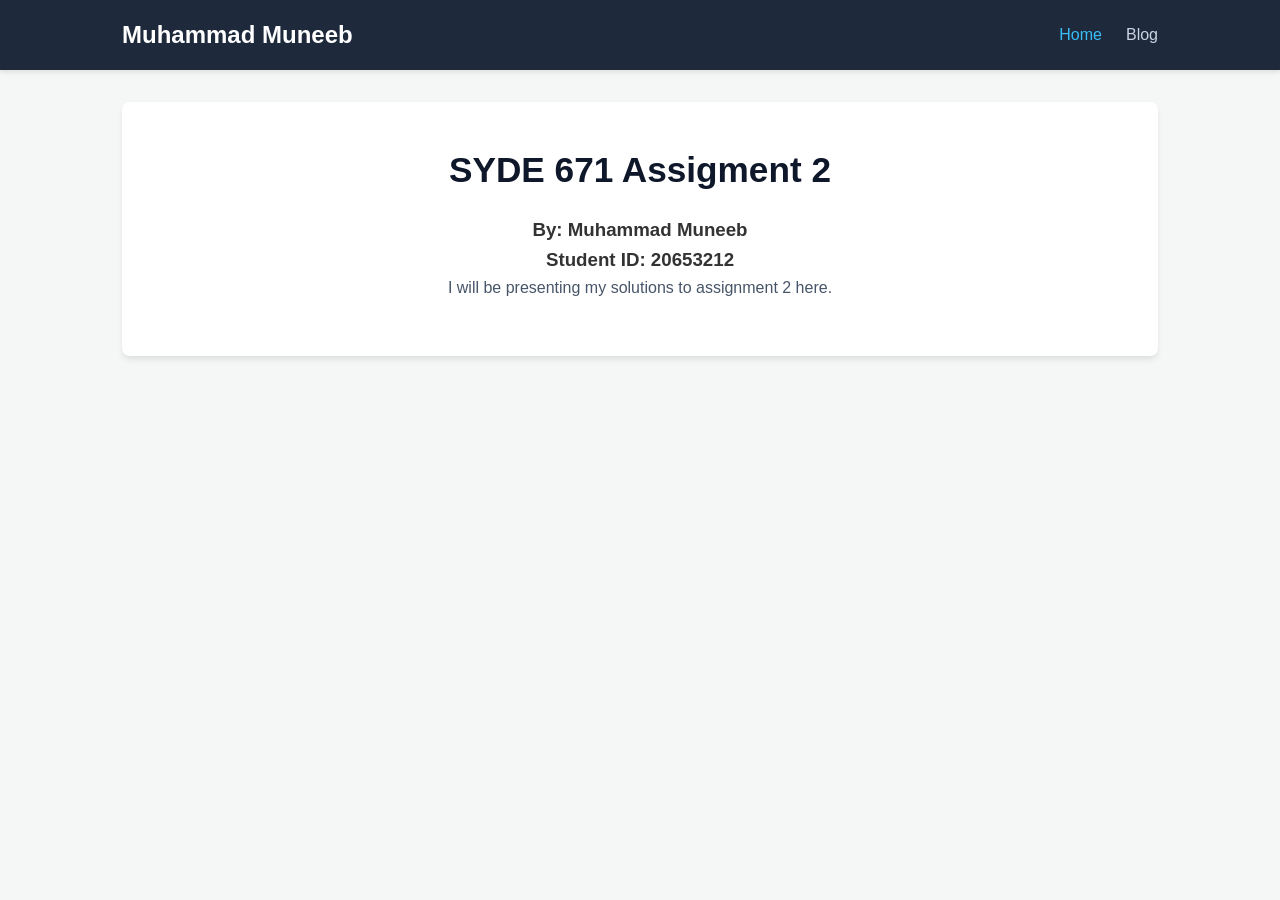
<file: index.html>
<!DOCTYPE html>
<html lang="en">
<head>
    <meta charset="UTF-8">
    <meta name="viewport" content="width=device-width, initial-scale=1.0">
    <title>Home - SYDE ASSIGNMENT 2</title>
    <link rel="stylesheet" href="style.css">
</head>
<body>

    <header>
        <nav>
            <a href="index.html" class="logo">Muhammad Muneeb</a>
            <ul class="nav-links">
                <li><a href="index.html" class="active">Home</a></li>
                <li><a href="Part1.html">Blog</a></li>
               
            </ul>
        </nav>
    </header>

    <main>
        <div class="card">
            <h1>SYDE 671 Assigment 2</h1>
            <h3>By: Muhammad Muneeb</h3>
            <h3>Student ID: 20653212</h3>
            <p>I will be presenting my solutions to assignment 2 here.</p>
            <p></p>
        </div>
    </main>
</body>
</html>
</file>
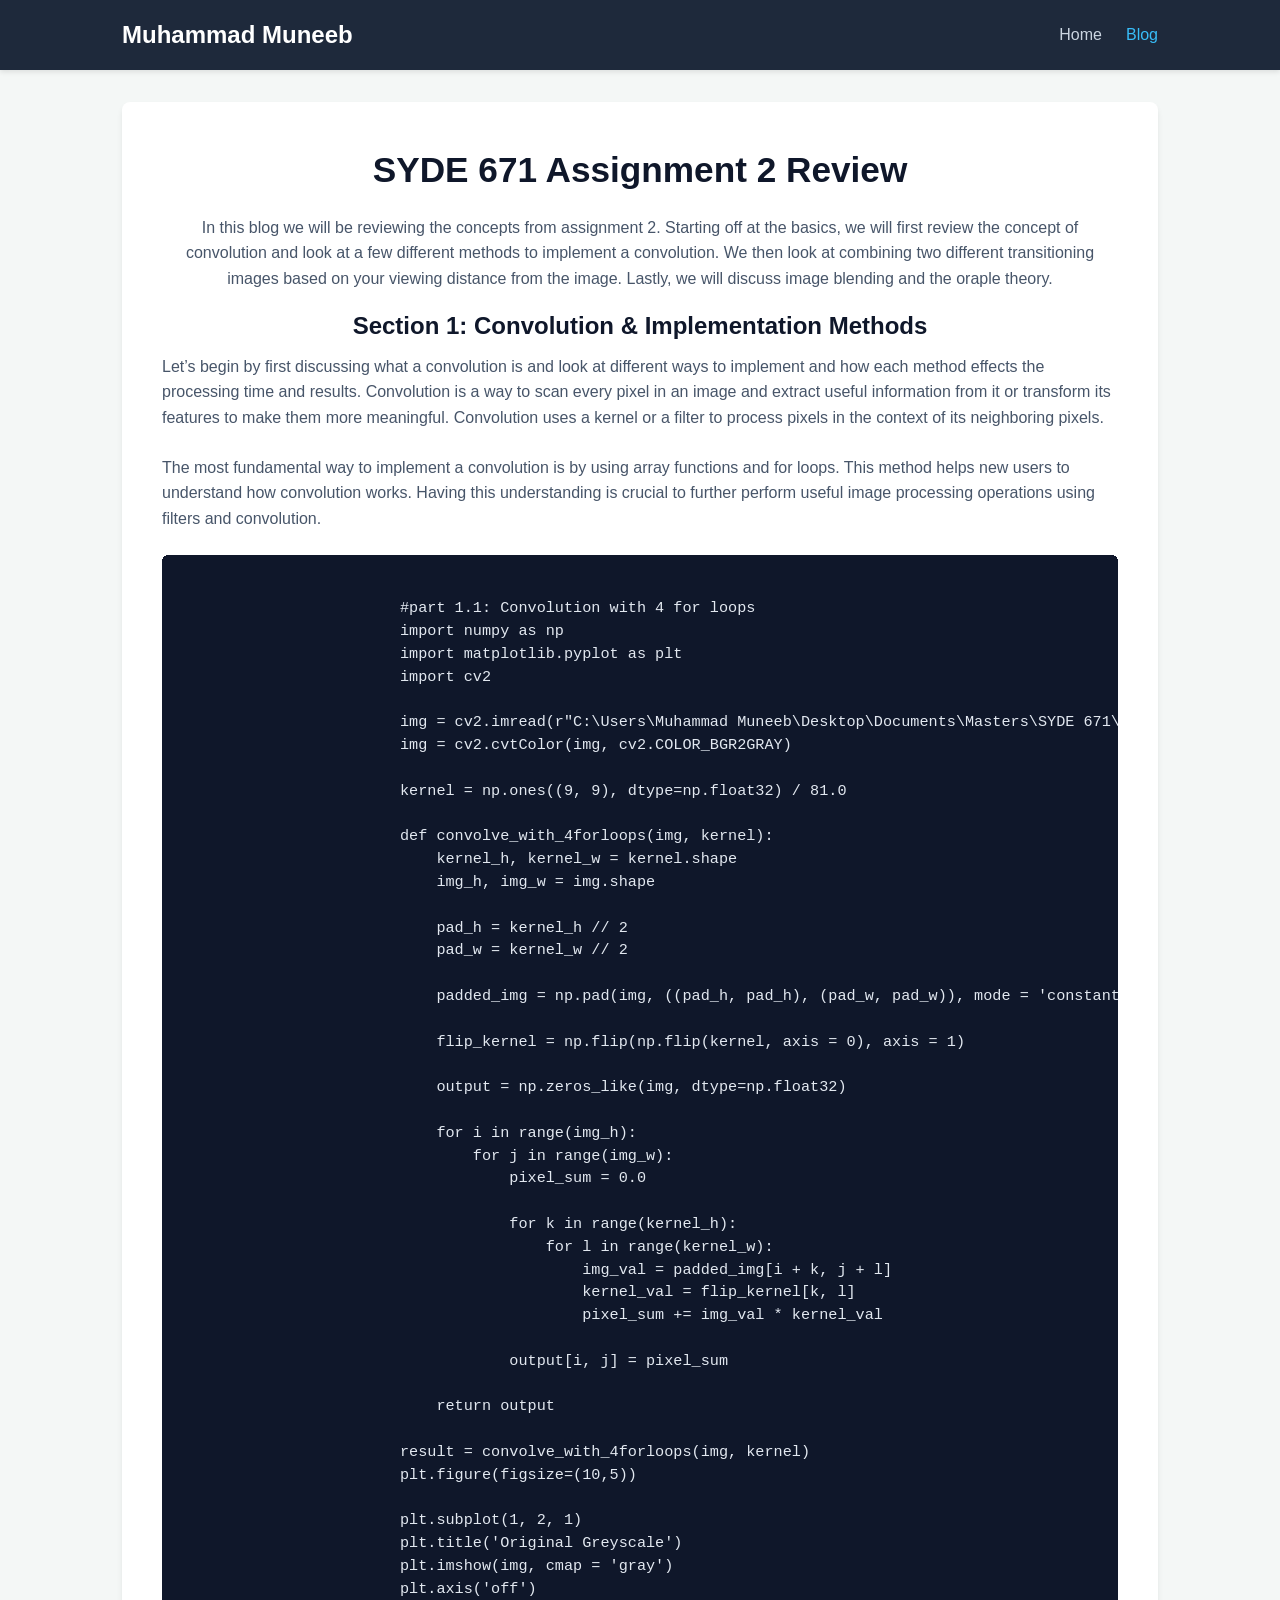
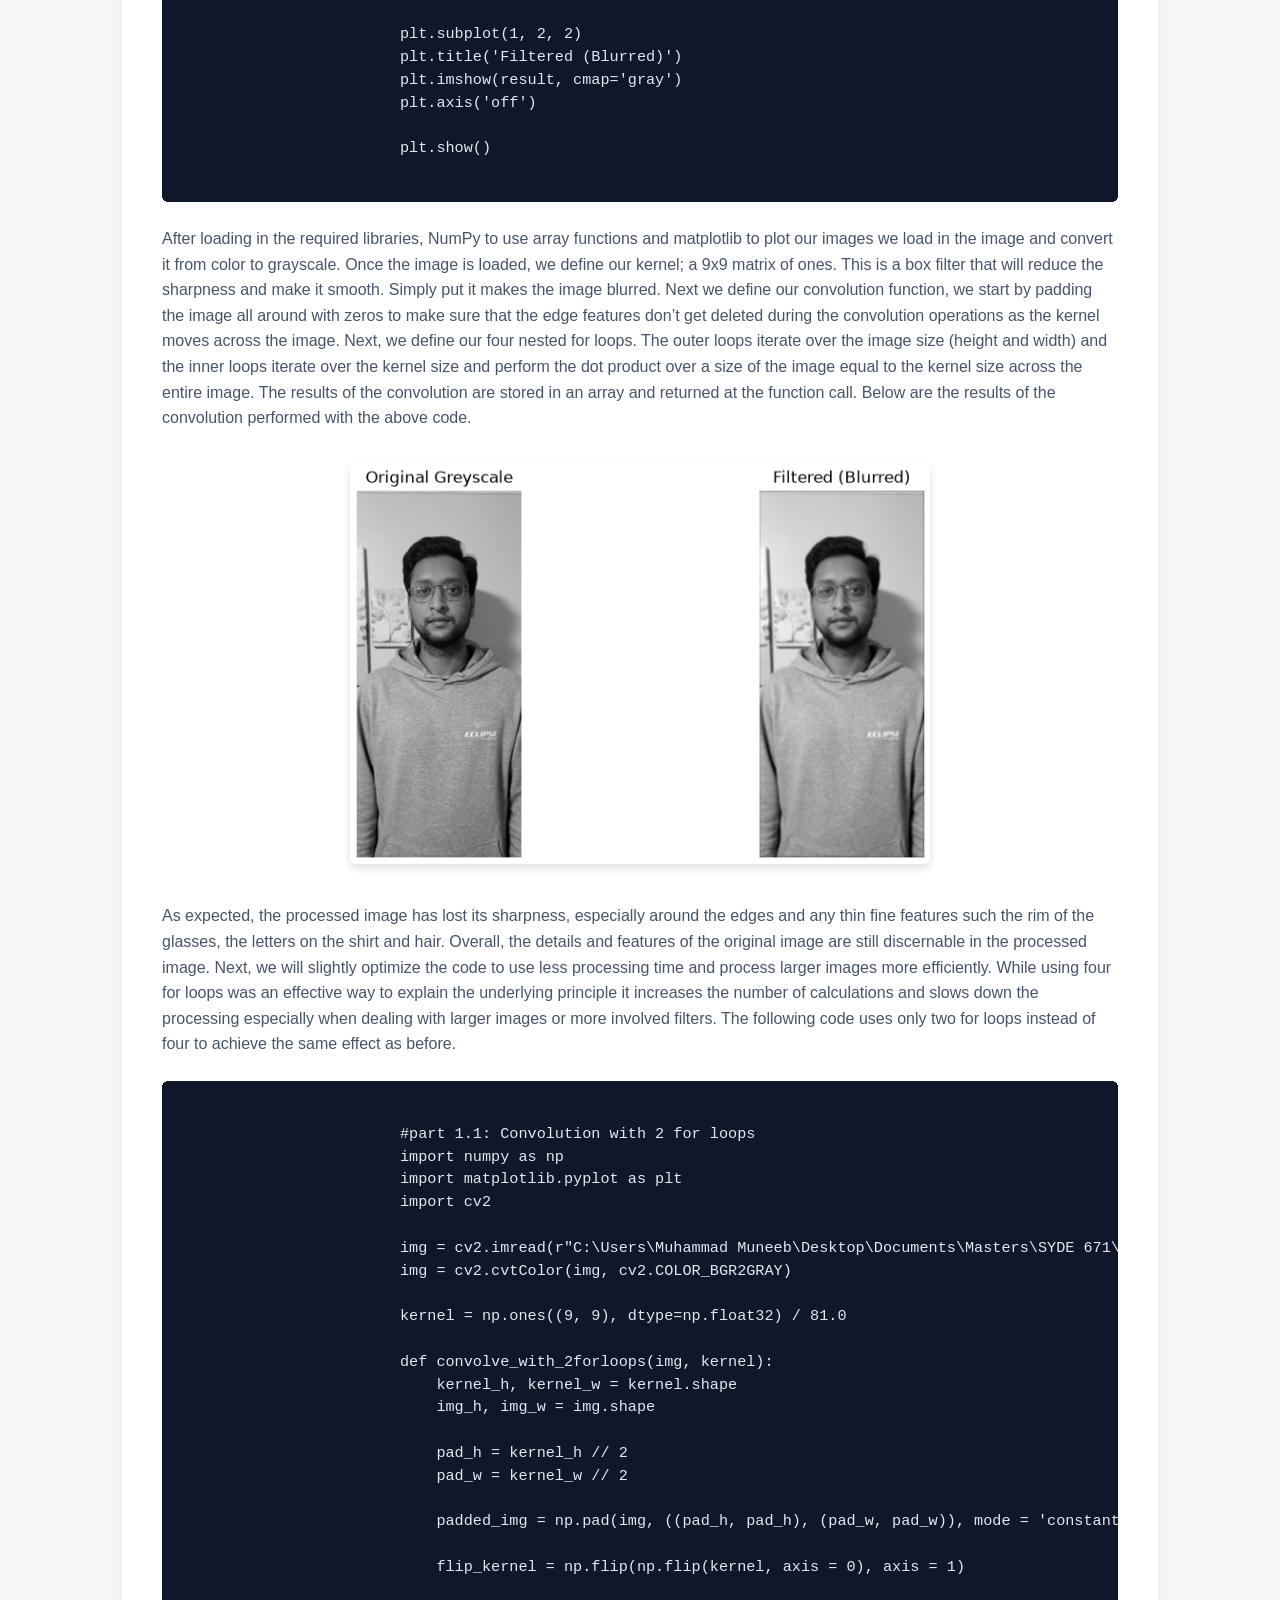
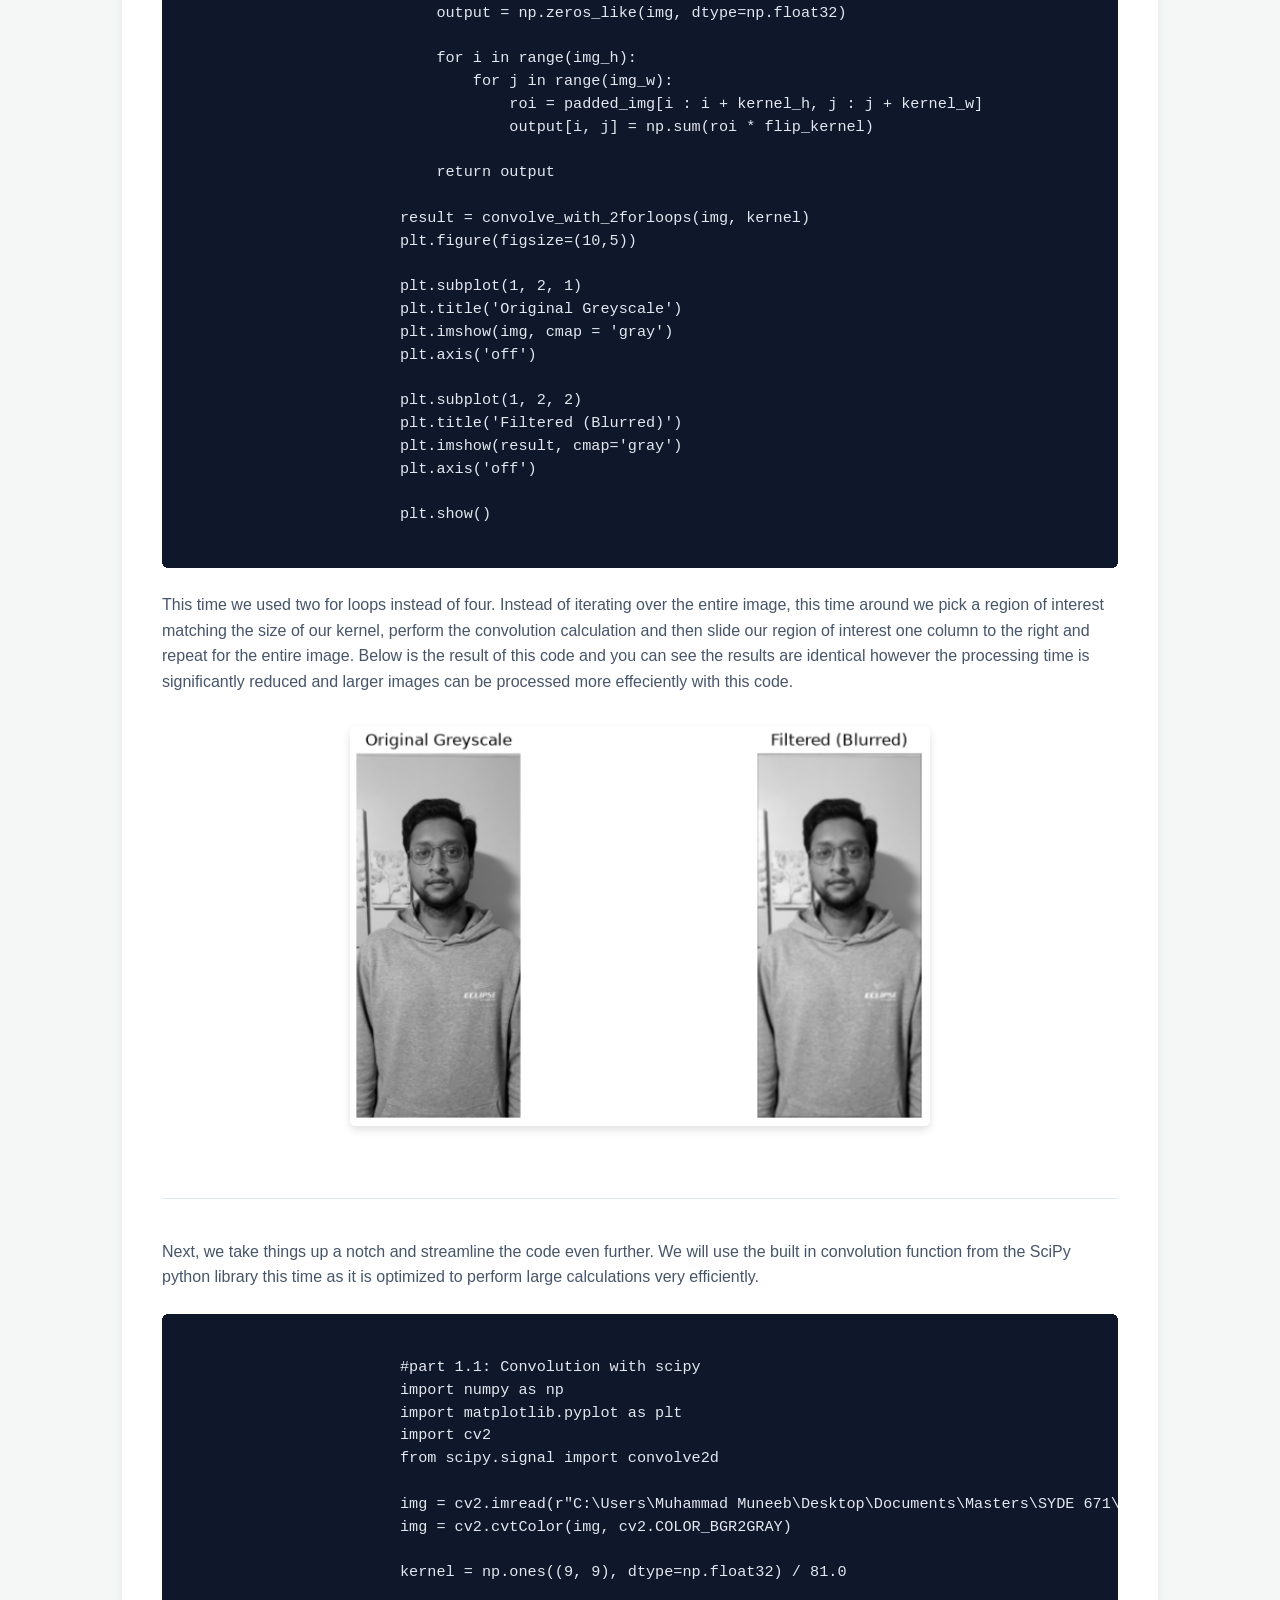
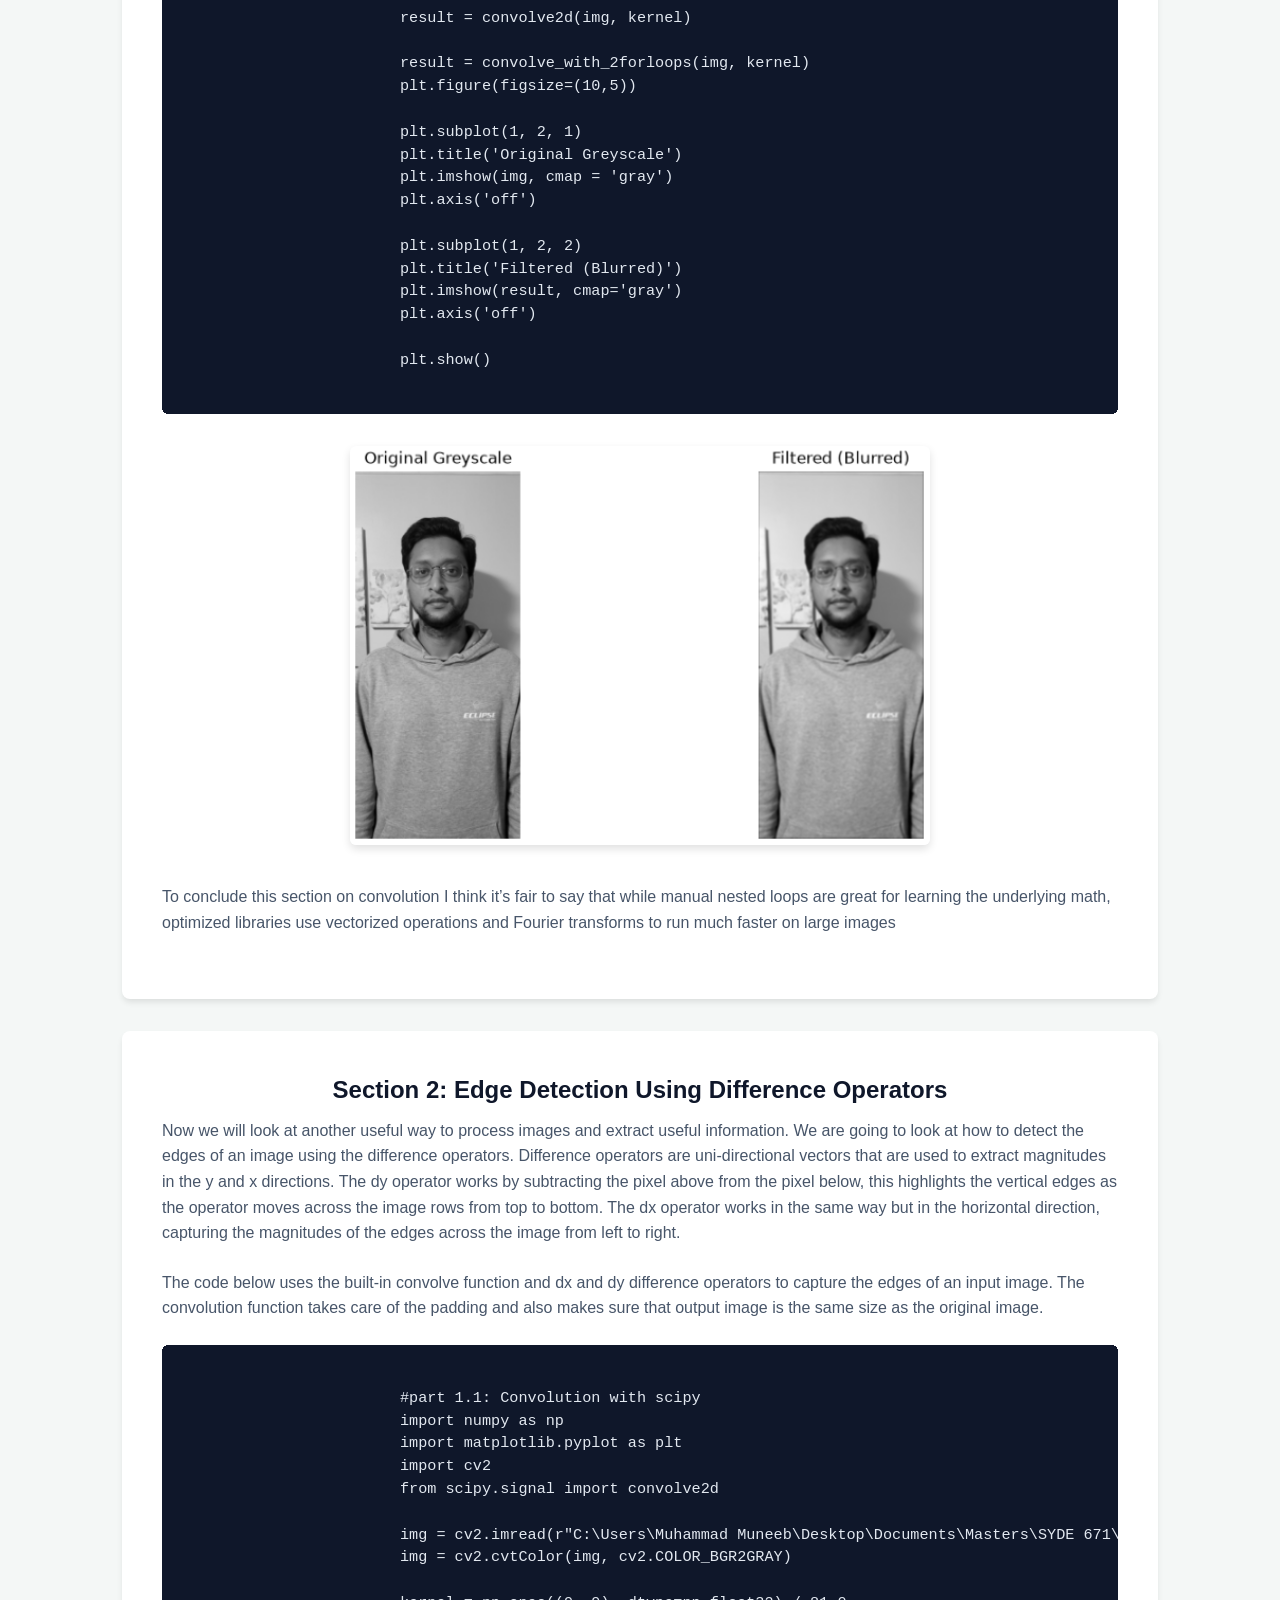
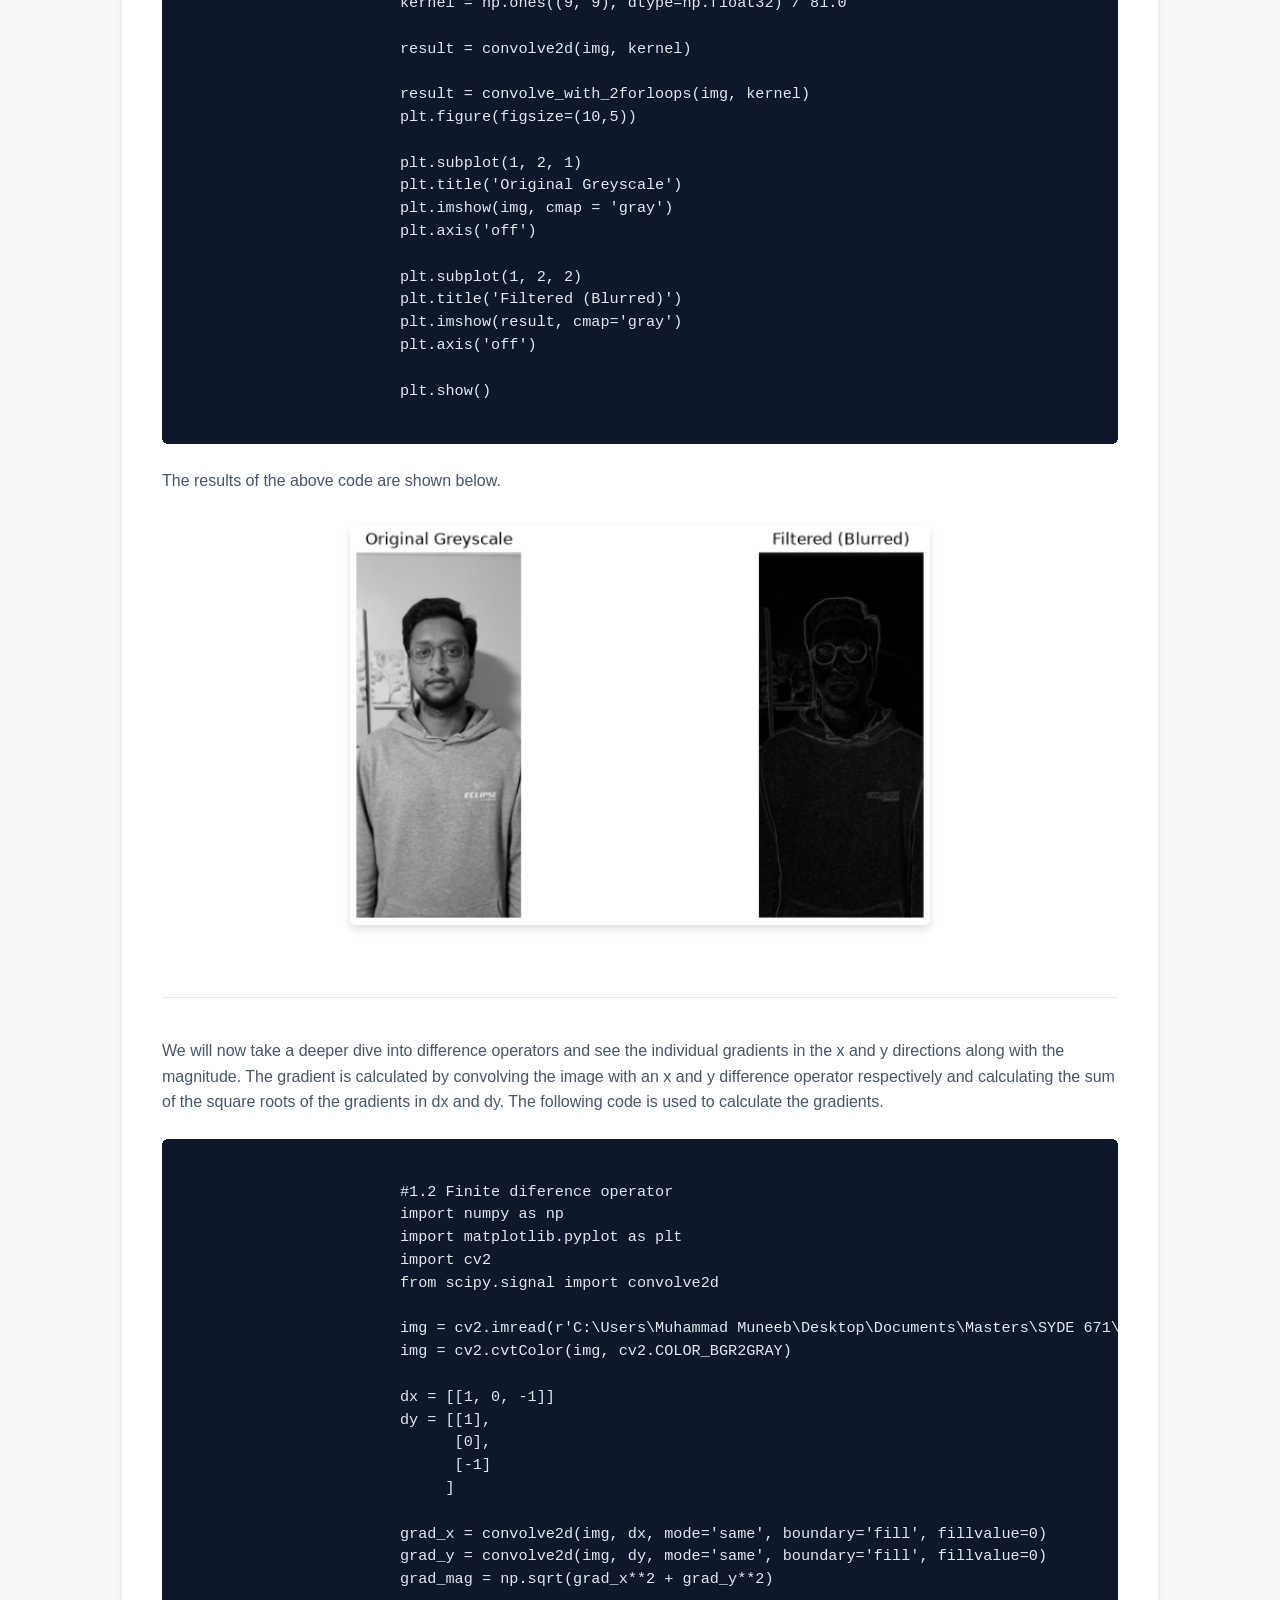
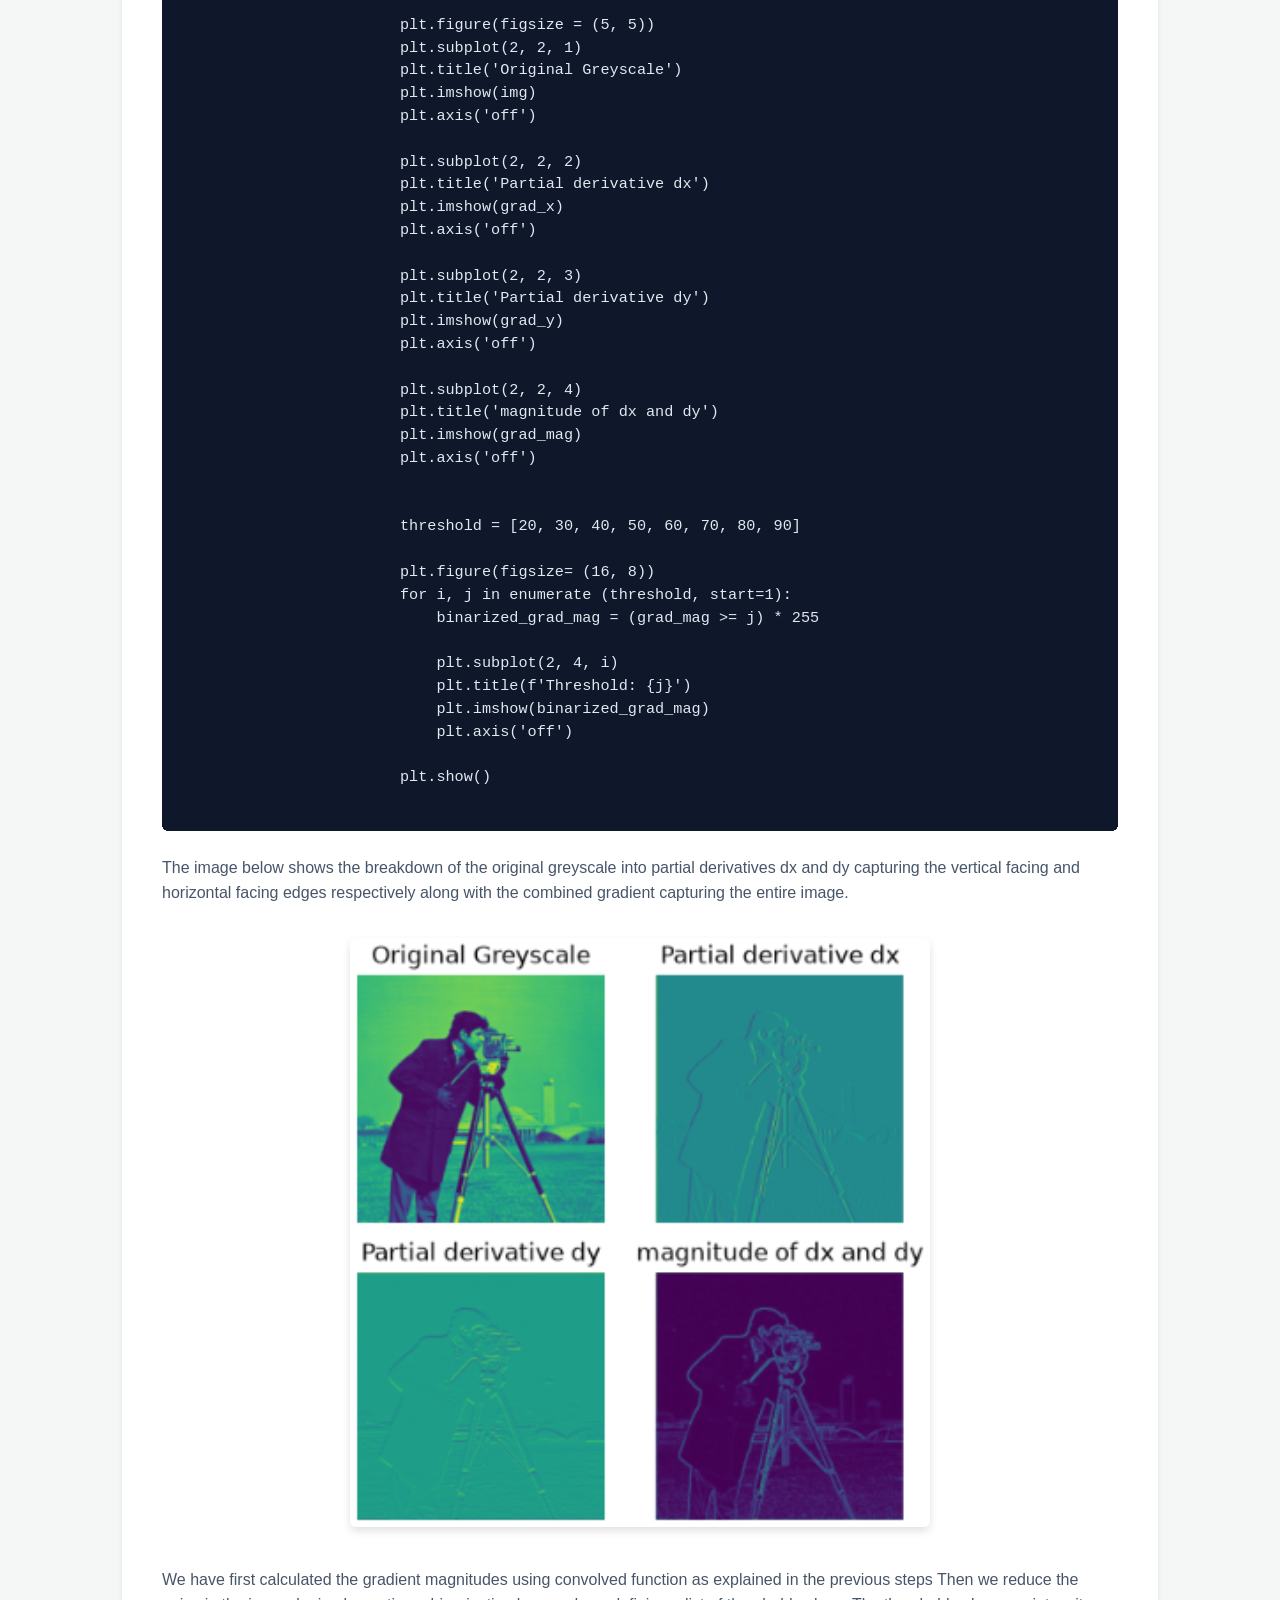
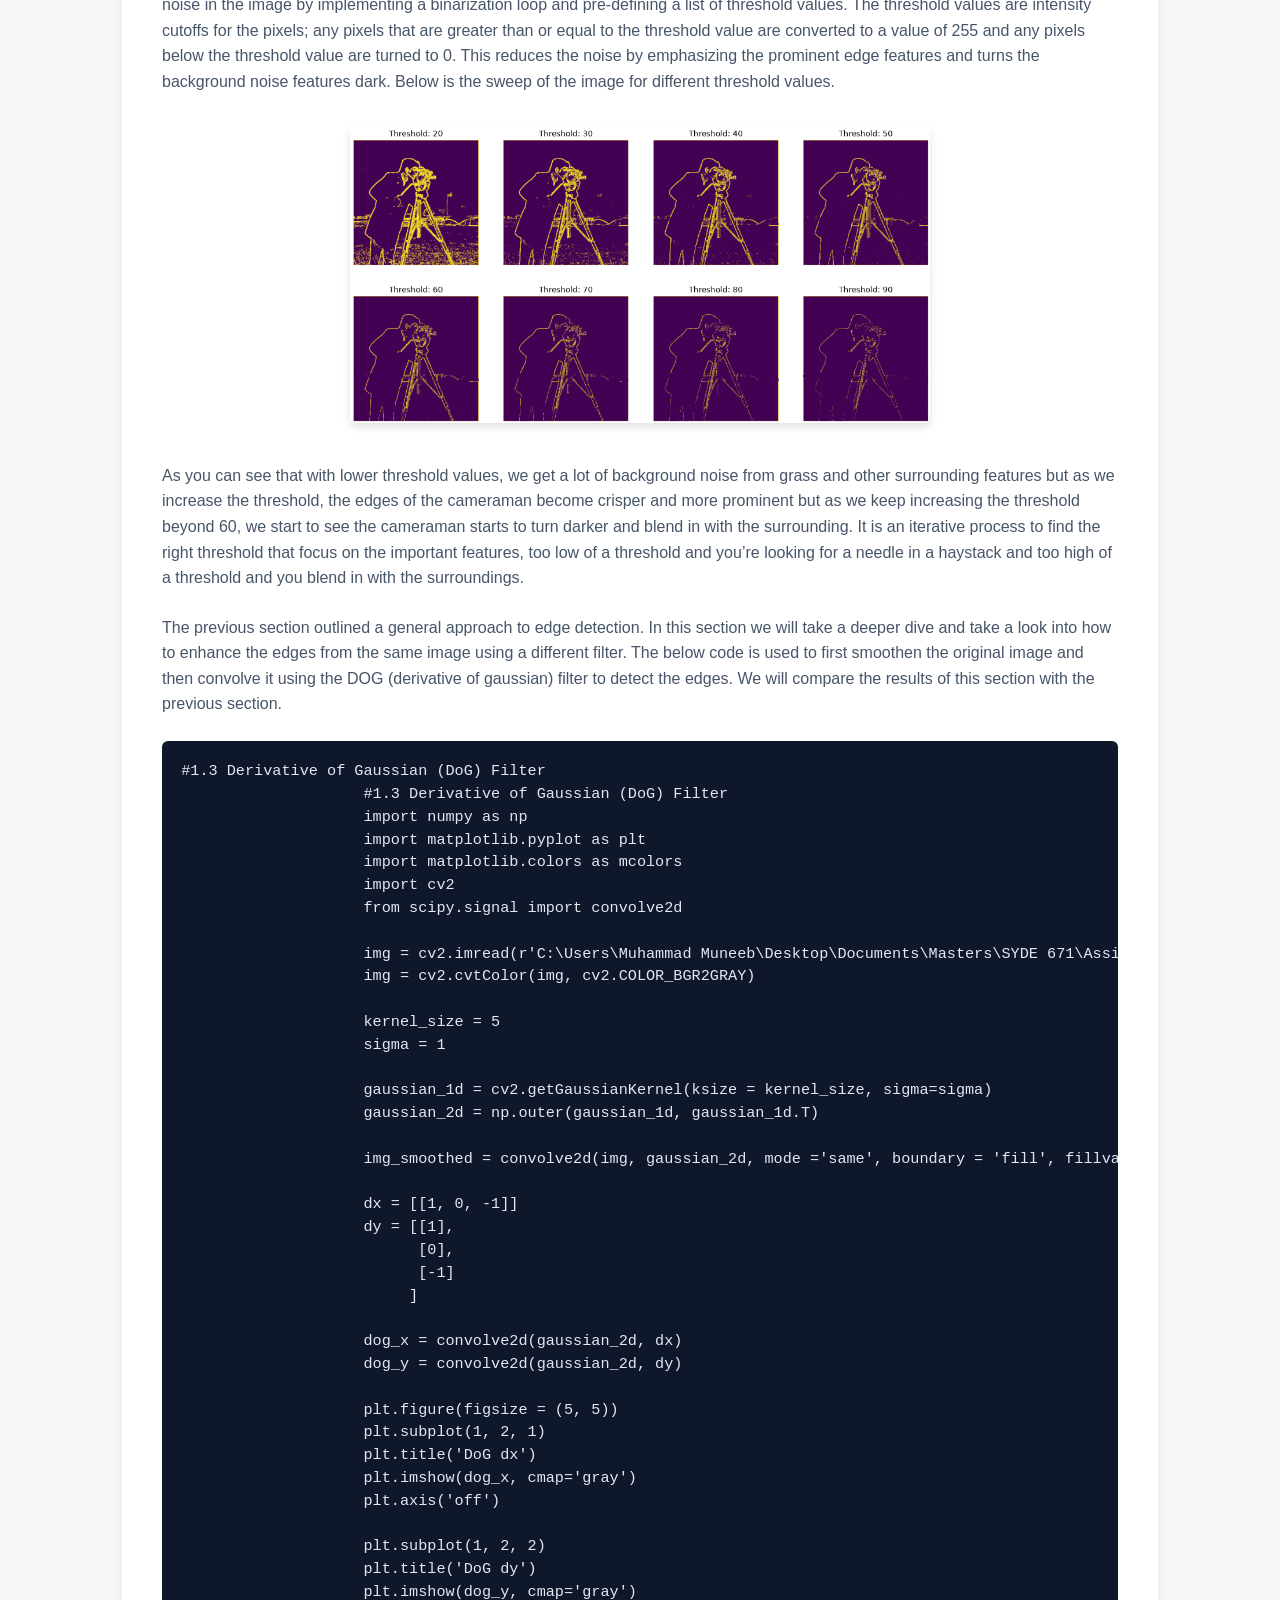
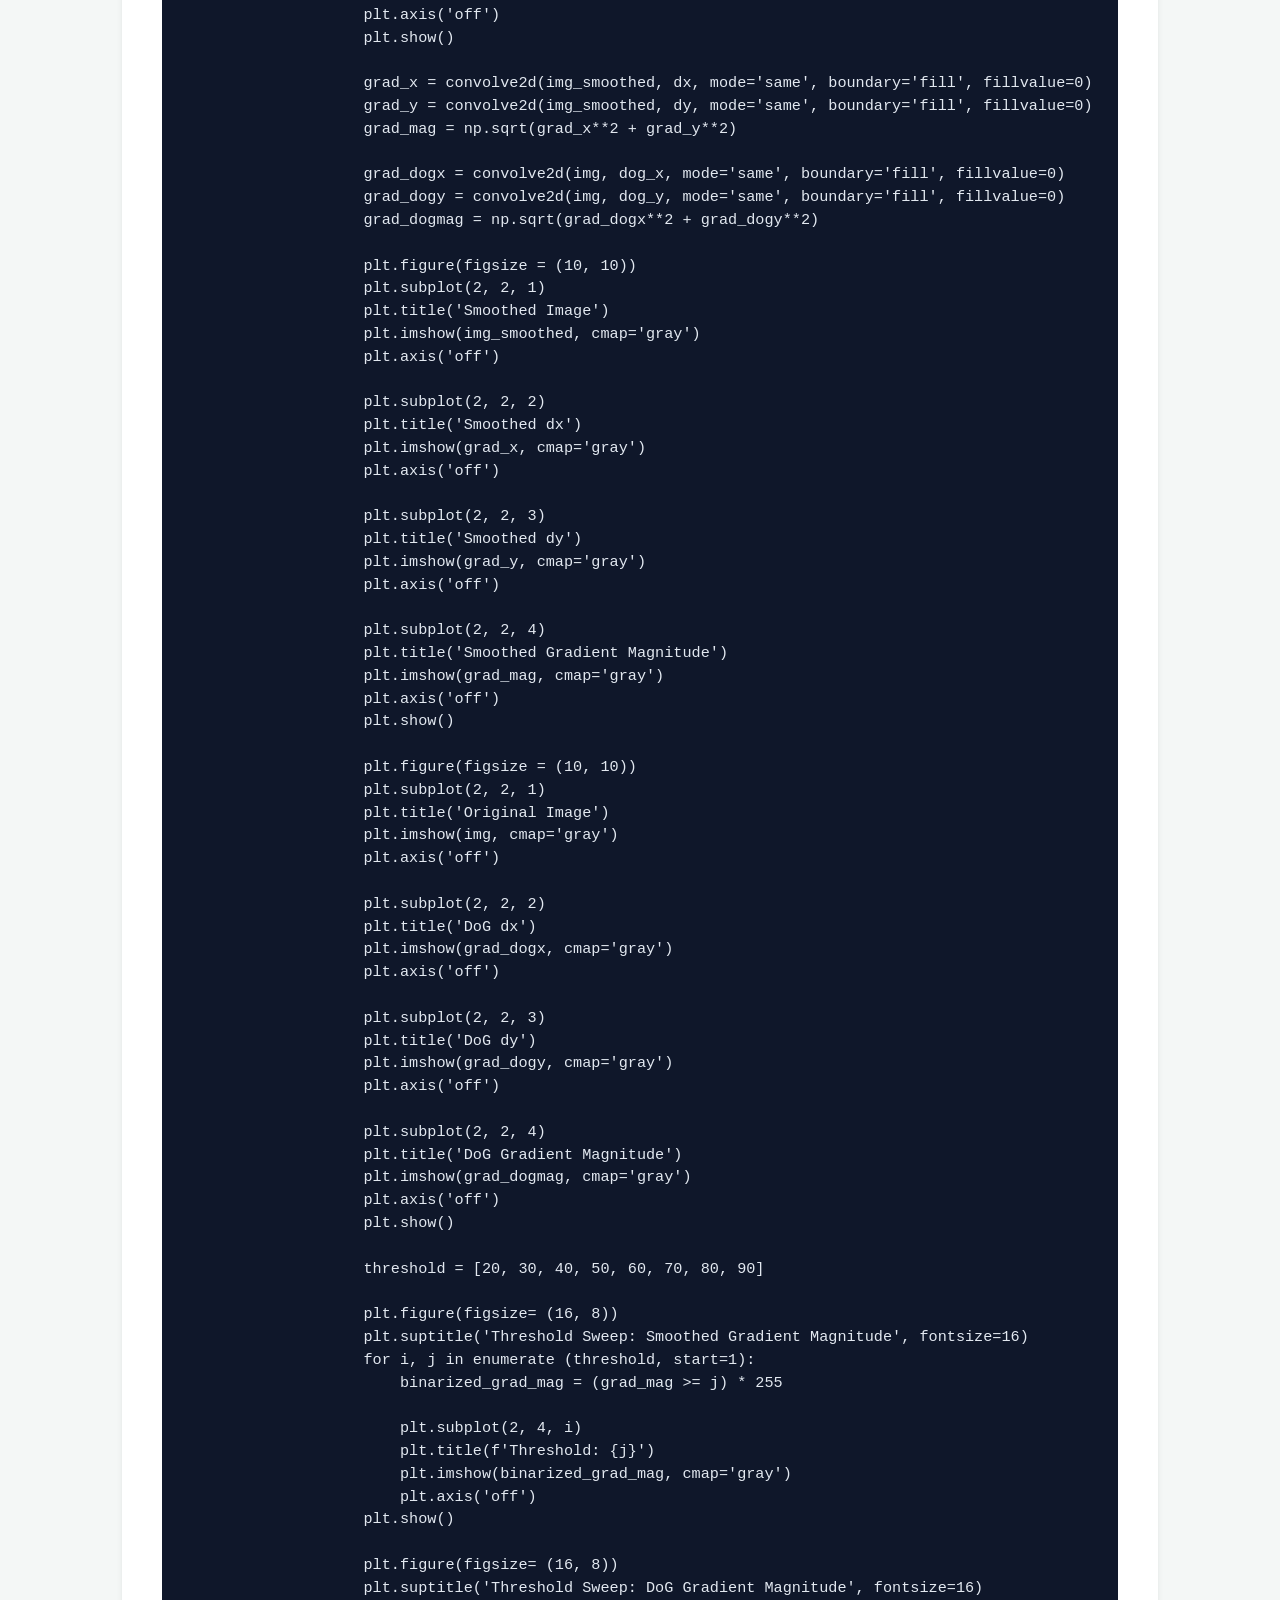
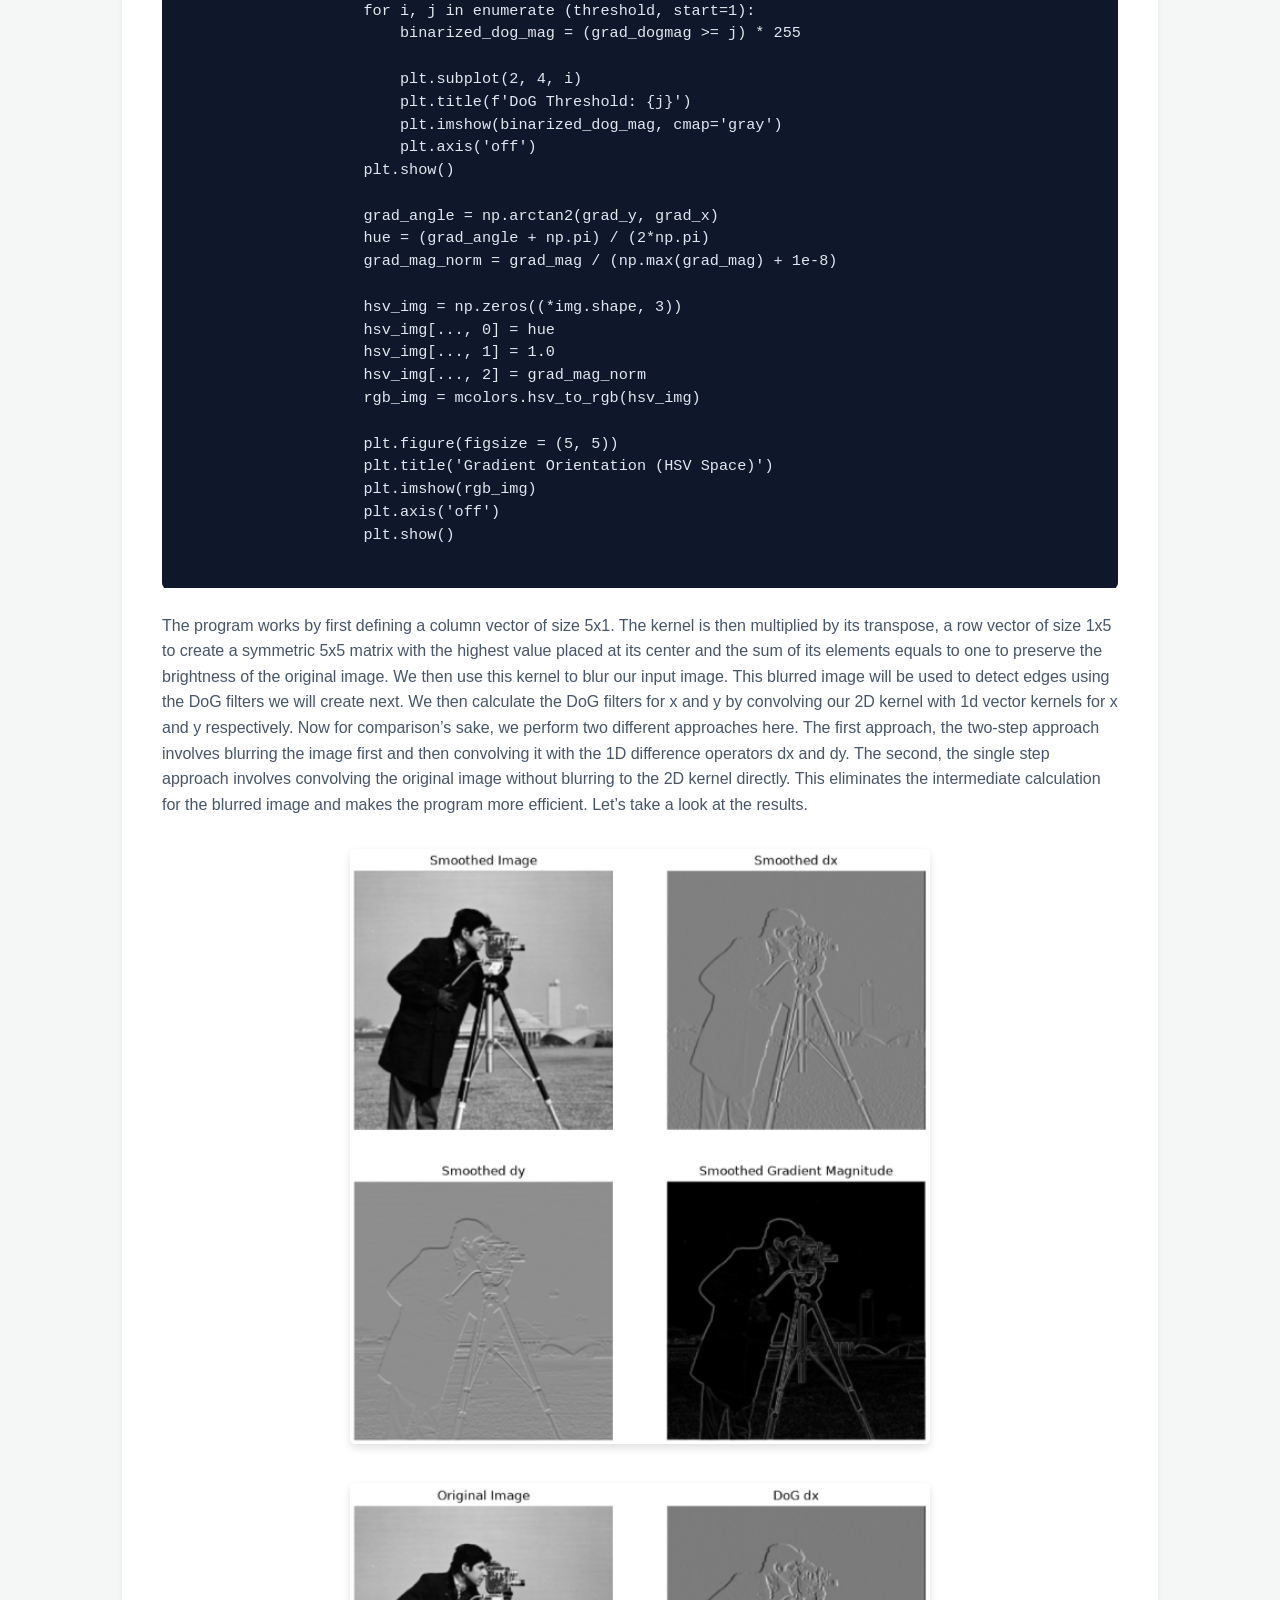
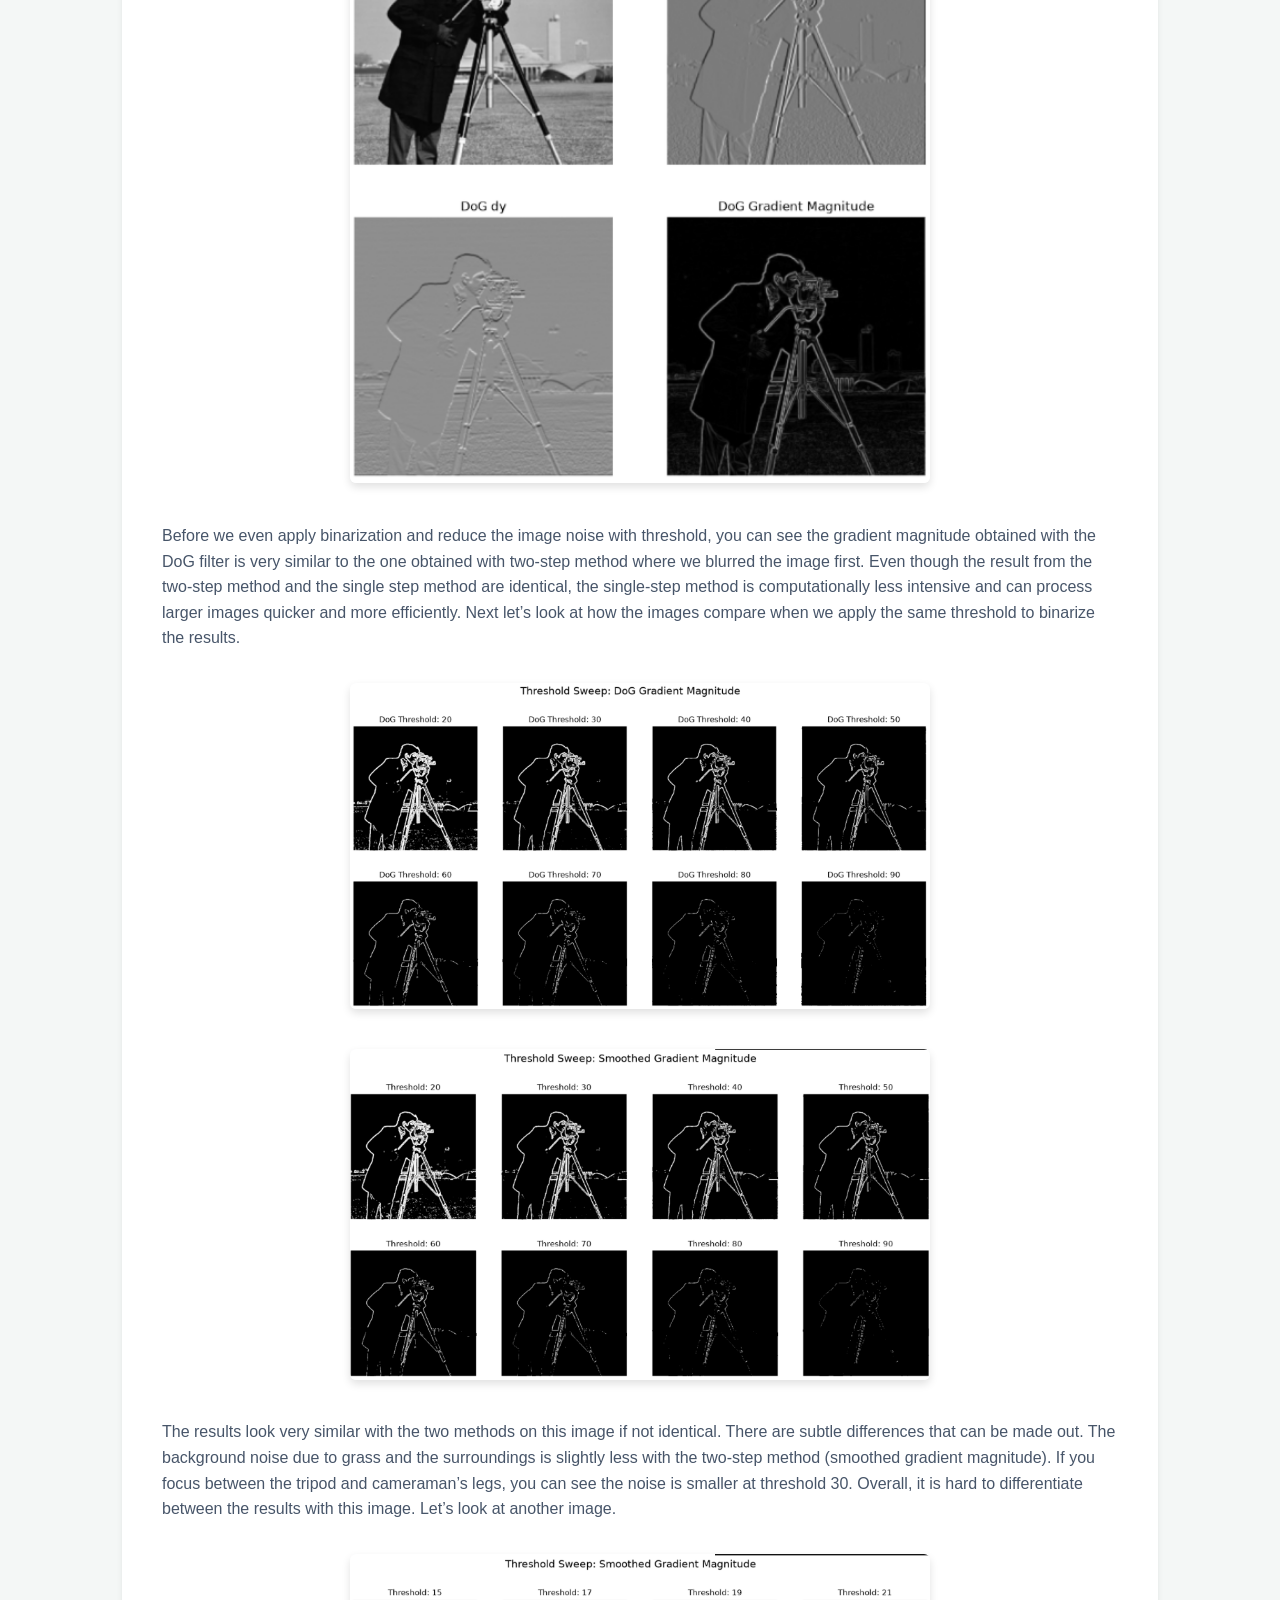
<file: Part1.html>
<!DOCTYPE html>
<html lang="en">
<head>
    <meta charset="UTF-8">
    <meta name="viewport" content="width=device-width, initial-scale=1.0">
    <title>SYDE 671 Assignment 2 - Blog</title>
    <link rel="stylesheet" href="style.css">
</head>
<body>

    <header>
        <nav>
            <a href="index.html" class="logo">Muhammad Muneeb</a>
            <ul class="nav-links">
                <li><a href="index.html">Home</a></li>
                <li><a href="Part1.html" class="active">Blog</a></li>
            </ul>
        </nav>
    </header>

    <main>
        <div class="card">
            <h1 style="text-align: center;">SYDE 671 Assignment 2 Review</h1>
            <p>In this blog we will be reviewing the concepts from assignment 2. Starting off at the basics, we will first review the concept of convolution and look at a few different methods to implement a convolution. 
We then look at combining two different transitioning images based on your viewing distance from the image. Lastly, we will discuss image blending and the oraple theory.
 </p>
            
            <!-- SECTION 1: INTRODUCTION TO CONVOLUTION -->
            <div class="section-block">
                <h2 class="section-title">Section 1: Convolution & Implementation Methods</h2>
                <p class="section-desc">Let’s begin by first discussing what a convolution is and look at different ways to implement and how each method effects the processing time and results.
Convolution is a way to scan every pixel in an image and extract useful information from it or transform its features to make them more meaningful. Convolution uses a kernel or a filter to process pixels in the context of its neighboring pixels. </p>
                <p class="section-desc">The most fundamental way to implement a convolution is by using array functions and for loops. This method helps new users to understand how convolution works. Having this understanding is crucial to further perform useful image processing operations using filters and convolution.</p>
                <div class="code-block-container">
                    <pre><code>
                        #part 1.1: Convolution with 4 for loops
                        import numpy as np
                        import matplotlib.pyplot as plt
                        import cv2
                        
                        img = cv2.imread(r"C:\Users\Muhammad Muneeb\Desktop\Documents\Masters\SYDE 671\Assignment 2\Me.jpeg")
                        img = cv2.cvtColor(img, cv2.COLOR_BGR2GRAY)
                        
                        kernel = np.ones((9, 9), dtype=np.float32) / 81.0

                        def convolve_with_4forloops(img, kernel):
                            kernel_h, kernel_w = kernel.shape
                            img_h, img_w = img.shape
                        
                            pad_h = kernel_h // 2
                            pad_w = kernel_w // 2
                        
                            padded_img = np.pad(img, ((pad_h, pad_h), (pad_w, pad_w)), mode = 'constant', constant_values = 0)
                        
                            flip_kernel = np.flip(np.flip(kernel, axis = 0), axis = 1)
                        
                            output = np.zeros_like(img, dtype=np.float32)
                        
                            for i in range(img_h):
                                for j in range(img_w):
                                    pixel_sum = 0.0
                        
                                    for k in range(kernel_h):
                                        for l in range(kernel_w):
                                            img_val = padded_img[i + k, j + l]
                                            kernel_val = flip_kernel[k, l]
                                            pixel_sum += img_val * kernel_val
                        
                                    output[i, j] = pixel_sum
                                    
                            return output
                        
                        result = convolve_with_4forloops(img, kernel)
                        plt.figure(figsize=(10,5))

                        plt.subplot(1, 2, 1)
                        plt.title('Original Greyscale')
                        plt.imshow(img, cmap = 'gray')
                        plt.axis('off')
                        
                        plt.subplot(1, 2, 2)
                        plt.title('Filtered (Blurred)')
                        plt.imshow(result, cmap='gray')
                        plt.axis('off')
                        
                        plt.show()
                    </code></pre>
                </div>
                <p class="section-desc">After loading in the required libraries, NumPy to use array functions and matplotlib to plot our images we load in the image and convert it from color to grayscale. Once the image is loaded, we define our kernel; a 9x9 matrix of ones. This is a box filter that will reduce the sharpness and make it smooth. Simply put it makes the image blurred. Next we define our convolution function, we start by padding the image all around with zeros to make sure that the edge features don’t get deleted during the convolution operations as the kernel moves across the image.
                Next, we define our four nested for loops. The outer loops iterate over the image size (height and width) and the inner loops iterate over the kernel size and perform the dot product over a size of the image equal to the kernel size across the entire image. The results of the convolution are stored in an array and returned at the function call.
                Below are the results of the convolution performed with the above code.   
                </p>
                
                <div class="image-grid">
                    <div class="image-card">
                        <img src="blog _pics\img2.png" alt="img1">
                    </div>
                </div>
                <p class="section-desc">As expected, the processed image has lost its sharpness, especially around the edges and any thin fine features such the rim of the glasses, the letters on the shirt and hair. Overall, the details and features of the original image are still discernable in the processed image.
                Next, we will slightly optimize the code to use less processing time and process larger images more efficiently. While using four for loops was an effective way to explain the underlying principle it increases the number of calculations and slows down the processing especially when dealing with larger images or more involved filters. The following code uses only two for loops instead of four to achieve the same effect as before.
                </p>    

                <div class="code-block-container">
                    <pre><code>
                        #part 1.1: Convolution with 2 for loops
                        import numpy as np
                        import matplotlib.pyplot as plt
                        import cv2
                        
                        img = cv2.imread(r"C:\Users\Muhammad Muneeb\Desktop\Documents\Masters\SYDE 671\Assignment 2\Me.jpeg")
                        img = cv2.cvtColor(img, cv2.COLOR_BGR2GRAY)
                        
                        kernel = np.ones((9, 9), dtype=np.float32) / 81.0
                        
                        def convolve_with_2forloops(img, kernel):
                            kernel_h, kernel_w = kernel.shape
                            img_h, img_w = img.shape
                        
                            pad_h = kernel_h // 2
                            pad_w = kernel_w // 2
                        
                            padded_img = np.pad(img, ((pad_h, pad_h), (pad_w, pad_w)), mode = 'constant', constant_values = 0)
                        
                            flip_kernel = np.flip(np.flip(kernel, axis = 0), axis = 1)
                        
                            output = np.zeros_like(img, dtype=np.float32)
                        
                            for i in range(img_h):
                                for j in range(img_w):
                                    roi = padded_img[i : i + kernel_h, j : j + kernel_w]
                                    output[i, j] = np.sum(roi * flip_kernel)
                                    
                            return output
                        
                        result = convolve_with_2forloops(img, kernel)
                        plt.figure(figsize=(10,5))
                        
                        plt.subplot(1, 2, 1)
                        plt.title('Original Greyscale')
                        plt.imshow(img, cmap = 'gray')
                        plt.axis('off')
                        
                        plt.subplot(1, 2, 2)
                        plt.title('Filtered (Blurred)')
                        plt.imshow(result, cmap='gray')
                        plt.axis('off')
                        
                        plt.show()
                    </code></pre>
                </div>
                <p class="section-desc">This time we used two for loops instead of four. Instead of iterating over the entire image, 
                    this time around we pick a region of interest matching the size of our kernel, perform the convolution calculation and 
                    then slide our region of interest one column to the right and repeat for the entire image. Below is the result of this code and 
                    you can see the results are identical however the processing time is significantly reduced and larger images can be processed more effeciently with this code.   
                </p>
                
                <div class="image-grid">
                    <div class="image-card">
                        <img src="blog _pics\img4.png" alt="img4">
                    </div>
                </div>
             </div>
            <p class="section-desc">Next, we take things up a notch and streamline the code even further. We will use the built in convolution function from the SciPy python library this time as it is optimized to perform large calculations very efficiently. </p>    
                <div class="code-block-container">
                    <pre><code>
                        #part 1.1: Convolution with scipy
                        import numpy as np
                        import matplotlib.pyplot as plt
                        import cv2
                        from scipy.signal import convolve2d
                        
                        img = cv2.imread(r"C:\Users\Muhammad Muneeb\Desktop\Documents\Masters\SYDE 671\Assignment 2\Me.jpeg")
                        img = cv2.cvtColor(img, cv2.COLOR_BGR2GRAY)
                        
                        kernel = np.ones((9, 9), dtype=np.float32) / 81.0
                        
                        result = convolve2d(img, kernel)
                        
                        result = convolve_with_2forloops(img, kernel)
                        plt.figure(figsize=(10,5))
                        
                        plt.subplot(1, 2, 1)
                        plt.title('Original Greyscale')
                        plt.imshow(img, cmap = 'gray')
                        plt.axis('off')
                        
                        plt.subplot(1, 2, 2)
                        plt.title('Filtered (Blurred)')
                        plt.imshow(result, cmap='gray')
                        plt.axis('off')
                        
                        plt.show()
                    </code></pre>
                </div>               
                <div class="image-grid">
                    <div class="image-card">
                        <img src="blog _pics\img6.png" alt="img6">
                    </div>
                </div>
                <p class="section-desc">To conclude this section on convolution I think it’s fair to say that while manual nested loops are great for learning the underlying math, optimized libraries use vectorized operations and Fourier transforms to run much faster on large images   
                </p>
            </div>

 <div class="card">
            <!-- SECTION 2: EDGE DETECTION WITH DIFFERENCE OPERATORS -->
            <div class="section-block">
                <h2 class="section-title">Section 2: Edge Detection Using Difference Operators</h2>
                <p class="section-desc">Now we will look at another useful way to process images and extract useful information. We are going to look at how to detect the edges of an image using the difference operators. Difference operators are uni-directional vectors that are used to extract magnitudes in the y and x directions. The dy operator works by subtracting the pixel above from the pixel below, this highlights the vertical edges as the operator moves across the image rows from top to bottom. The dx operator works in the same way but in the horizontal direction, capturing the magnitudes of the edges across the image from left to right.</p>
                <p class="section-desc"">The code below uses the built-in convolve function and dx and dy difference operators to capture the edges of an input image. The convolution function takes care of the padding and also makes sure that output image is the same size as the original image.</p>
                <div class="code-block-container">
                    <pre><code>
                        #part 1.1: Convolution with scipy
                        import numpy as np
                        import matplotlib.pyplot as plt
                        import cv2
                        from scipy.signal import convolve2d
                        
                        img = cv2.imread(r"C:\Users\Muhammad Muneeb\Desktop\Documents\Masters\SYDE 671\Assignment 2\Me.jpeg")
                        img = cv2.cvtColor(img, cv2.COLOR_BGR2GRAY)
                        
                        kernel = np.ones((9, 9), dtype=np.float32) / 81.0
                        
                        result = convolve2d(img, kernel)
                        
                        result = convolve_with_2forloops(img, kernel)
                        plt.figure(figsize=(10,5))
                        
                        plt.subplot(1, 2, 1)
                        plt.title('Original Greyscale')
                        plt.imshow(img, cmap = 'gray')
                        plt.axis('off')
                        
                        plt.subplot(1, 2, 2)
                        plt.title('Filtered (Blurred)')
                        plt.imshow(result, cmap='gray')
                        plt.axis('off')
                        
                        plt.show()
                    </code></pre>
                </div>
             <p class="section-desc">The results of the above code are shown below.</p> 
             <div class="image-grid">
                <div class="image-card">
                    <img src="blog _pics\img8.png" alt="img8">
                </div>
             </div>
            </div>
            <p class="section-desc">We will now take a deeper dive into difference operators and see the individual gradients in the x and y directions along with the magnitude. 
                The gradient is calculated by convolving the image with an x and y difference operator respectively and calculating the sum of the square roots of the gradients in dx and dy.
                The following code is used to calculate the gradients.
            </p>
        <div class="code-block-container">
                    <pre><code>
                        #1.2 Finite diference operator
                        import numpy as np
                        import matplotlib.pyplot as plt
                        import cv2
                        from scipy.signal import convolve2d
                        
                        img = cv2.imread(r'C:\Users\Muhammad Muneeb\Desktop\Documents\Masters\SYDE 671\Assignment 2\hybrid\cameraman.jpeg')
                        img = cv2.cvtColor(img, cv2.COLOR_BGR2GRAY)
                        
                        dx = [[1, 0, -1]]
                        dy = [[1],
                              [0],
                              [-1]
                             ]
                        
                        grad_x = convolve2d(img, dx, mode='same', boundary='fill', fillvalue=0)
                        grad_y = convolve2d(img, dy, mode='same', boundary='fill', fillvalue=0)
                        grad_mag = np.sqrt(grad_x**2 + grad_y**2)
                        
                        plt.figure(figsize = (5, 5))
                        plt.subplot(2, 2, 1)
                        plt.title('Original Greyscale')
                        plt.imshow(img)
                        plt.axis('off')
                        
                        plt.subplot(2, 2, 2)
                        plt.title('Partial derivative dx')
                        plt.imshow(grad_x)
                        plt.axis('off')
                        
                        plt.subplot(2, 2, 3)
                        plt.title('Partial derivative dy')
                        plt.imshow(grad_y)
                        plt.axis('off')
                        
                        plt.subplot(2, 2, 4)
                        plt.title('magnitude of dx and dy')
                        plt.imshow(grad_mag)
                        plt.axis('off')
                        
                        
                        threshold = [20, 30, 40, 50, 60, 70, 80, 90]
                        
                        plt.figure(figsize= (16, 8))
                        for i, j in enumerate (threshold, start=1):
                            binarized_grad_mag = (grad_mag >= j) * 255
                        
                            plt.subplot(2, 4, i)
                            plt.title(f'Threshold: {j}')
                            plt.imshow(binarized_grad_mag)
                            plt.axis('off')
                        
                        plt.show() 
                    </code></pre>
        </div>
            <p class="section-desc">The image below shows the breakdown of the original greyscale into partial derivatives dx and dy capturing the vertical facing and horizontal facing edges 
                respectively along with the combined gradient capturing the entire image. </p>
            <div class="image-grid">
                    <div class="image-card">
                        <img src="blog _pics\img9.png" alt="img9">
                    </div>
            </div>
            <p class = "section-desc"> We have first calculated the gradient magnitudes using convolved function as explained in the previous steps Then we reduce the noise in the image by implementing a binarization loop and pre-defining a list of threshold values. The threshold values are intensity cutoffs for the pixels; any pixels that are greater than or equal to the threshold value are converted to a value of 255 and any pixels below the threshold value are turned to 0. This reduces the noise by emphasizing the prominent edge features and turns the background noise features dark. Below is the sweep of the image for different threshold values.</p>
            <div class="image-grid">
                    <div class="image-card">
                        <img src="blog _pics\img11.png" alt="img11">
                    </div>
            </div>
        <p class="section-desc">As you can see that with lower threshold values, we get a lot of background noise from grass and other surrounding features but as we increase the threshold, the edges of the cameraman become crisper and more prominent but as we keep increasing the threshold beyond 60, we start to see the cameraman starts to turn darker and blend in with the surrounding. It is an iterative process to find the right threshold that focus on the important features, too low of a threshold and you’re looking for a needle in a haystack and too high of a threshold and you blend in with the surroundings.</p>
        <p class="section-desc">The previous section outlined a general approach to edge detection. In this section we will take a deeper dive and take a look into how to enhance the edges from the same image using a different filter. The below code is used to first smoothen the original image and then convolve it using the DOG (derivative of gaussian) filter to detect the edges. We will compare the results of this section with the previous section.</p>
            <div class="code-block-container">
                    <pre><code>#1.3 Derivative of Gaussian (DoG) Filter
                    #1.3 Derivative of Gaussian (DoG) Filter
                    import numpy as np
                    import matplotlib.pyplot as plt
                    import matplotlib.colors as mcolors
                    import cv2
                    from scipy.signal import convolve2d
                    
                    img = cv2.imread(r'C:\Users\Muhammad Muneeb\Desktop\Documents\Masters\SYDE 671\Assignment 2\hybrid\cameraman.jpeg')
                    img = cv2.cvtColor(img, cv2.COLOR_BGR2GRAY)
                    
                    kernel_size = 5
                    sigma = 1
                    
                    gaussian_1d = cv2.getGaussianKernel(ksize = kernel_size, sigma=sigma)
                    gaussian_2d = np.outer(gaussian_1d, gaussian_1d.T)
                    
                    img_smoothed = convolve2d(img, gaussian_2d, mode ='same', boundary = 'fill', fillvalue =0)
                    
                    dx = [[1, 0, -1]]
                    dy = [[1],
                          [0],
                          [-1]
                         ]
                    
                    dog_x = convolve2d(gaussian_2d, dx)
                    dog_y = convolve2d(gaussian_2d, dy)
                    
                    plt.figure(figsize = (5, 5))
                    plt.subplot(1, 2, 1)
                    plt.title('DoG dx')
                    plt.imshow(dog_x, cmap='gray')
                    plt.axis('off')
                    
                    plt.subplot(1, 2, 2)
                    plt.title('DoG dy')
                    plt.imshow(dog_y, cmap='gray')
                    plt.axis('off')
                    plt.show()
                    
                    grad_x = convolve2d(img_smoothed, dx, mode='same', boundary='fill', fillvalue=0)
                    grad_y = convolve2d(img_smoothed, dy, mode='same', boundary='fill', fillvalue=0)
                    grad_mag = np.sqrt(grad_x**2 + grad_y**2)
                    
                    grad_dogx = convolve2d(img, dog_x, mode='same', boundary='fill', fillvalue=0)
                    grad_dogy = convolve2d(img, dog_y, mode='same', boundary='fill', fillvalue=0)
                    grad_dogmag = np.sqrt(grad_dogx**2 + grad_dogy**2)
                    
                    plt.figure(figsize = (10, 10))
                    plt.subplot(2, 2, 1)
                    plt.title('Smoothed Image')
                    plt.imshow(img_smoothed, cmap='gray')
                    plt.axis('off')
                    
                    plt.subplot(2, 2, 2)
                    plt.title('Smoothed dx')
                    plt.imshow(grad_x, cmap='gray')
                    plt.axis('off')
                    
                    plt.subplot(2, 2, 3)
                    plt.title('Smoothed dy')
                    plt.imshow(grad_y, cmap='gray')
                    plt.axis('off')
                    
                    plt.subplot(2, 2, 4)
                    plt.title('Smoothed Gradient Magnitude')
                    plt.imshow(grad_mag, cmap='gray')
                    plt.axis('off')
                    plt.show()
                    
                    plt.figure(figsize = (10, 10))
                    plt.subplot(2, 2, 1)
                    plt.title('Original Image')
                    plt.imshow(img, cmap='gray')
                    plt.axis('off')
                    
                    plt.subplot(2, 2, 2)
                    plt.title('DoG dx')
                    plt.imshow(grad_dogx, cmap='gray')
                    plt.axis('off')
                    
                    plt.subplot(2, 2, 3)
                    plt.title('DoG dy')
                    plt.imshow(grad_dogy, cmap='gray')
                    plt.axis('off')
                    
                    plt.subplot(2, 2, 4)
                    plt.title('DoG Gradient Magnitude')
                    plt.imshow(grad_dogmag, cmap='gray')
                    plt.axis('off')
                    plt.show()
                    
                    threshold = [20, 30, 40, 50, 60, 70, 80, 90]
                    
                    plt.figure(figsize= (16, 8))
                    plt.suptitle('Threshold Sweep: Smoothed Gradient Magnitude', fontsize=16)
                    for i, j in enumerate (threshold, start=1):
                        binarized_grad_mag = (grad_mag >= j) * 255
                    
                        plt.subplot(2, 4, i)
                        plt.title(f'Threshold: {j}')
                        plt.imshow(binarized_grad_mag, cmap='gray')
                        plt.axis('off')
                    plt.show()
                    
                    plt.figure(figsize= (16, 8))
                    plt.suptitle('Threshold Sweep: DoG Gradient Magnitude', fontsize=16)
                    for i, j in enumerate (threshold, start=1):
                        binarized_dog_mag = (grad_dogmag >= j) * 255
                    
                        plt.subplot(2, 4, i)
                        plt.title(f'DoG Threshold: {j}')
                        plt.imshow(binarized_dog_mag, cmap='gray')
                        plt.axis('off')
                    plt.show()
                    
                    grad_angle = np.arctan2(grad_y, grad_x)
                    hue = (grad_angle + np.pi) / (2*np.pi)
                    grad_mag_norm = grad_mag / (np.max(grad_mag) + 1e-8)
                    
                    hsv_img = np.zeros((*img.shape, 3))
                    hsv_img[..., 0] = hue
                    hsv_img[..., 1] = 1.0
                    hsv_img[..., 2] = grad_mag_norm
                    rgb_img = mcolors.hsv_to_rgb(hsv_img)
                    
                    plt.figure(figsize = (5, 5))
                    plt.title('Gradient Orientation (HSV Space)')
                    plt.imshow(rgb_img)
                    plt.axis('off')
                    plt.show()
                    </code></pre>
        </div>
        <p class="section-desc">The program works by first defining a column vector of size 5x1. The kernel is then multiplied by its transpose, a row vector of size 1x5 to create a symmetric 5x5 matrix with the highest value placed at its center and the sum of its elements equals to one to preserve the brightness of the original image. We then use this kernel to blur our input image. This blurred image will be used to detect edges using the DoG filters we will create next.
We then calculate the DoG filters for x and y by convolving our 2D kernel with 1d vector kernels for x and y respectively. 
Now for comparison’s sake, we perform two different approaches here. The first approach, the two-step approach involves blurring the image first and then convolving it with the 1D difference operators dx and dy. The second, the single step approach involves convolving the original image without blurring to the 2D kernel directly. This eliminates the intermediate calculation for the blurred image and makes the program more efficient. Let’s take a look at the results.
</p>
        <div class="image-grid">
                    <div class="image-card">
                        <img src="blog _pics\img14.png" alt="img14">
                    </div>
        </div>
        <div class="image-grid">
                    <div class="image-card">
                        <img src="blog _pics\img15.png" alt="img15">
                    </div>
        </div>
        <p class="section-desc">Before we even apply binarization and reduce the image noise with threshold, you can see the gradient magnitude obtained with the DoG filter is very similar to the one obtained with two-step method where we blurred the image first. Even though the result from the two-step method and the single step method are identical, the single-step method is computationally less intensive and can process larger images quicker and more efficiently.
Next let’s look at how the images compare when we apply the same threshold to binarize the results.
</p>
        <div class="image-grid">
                    <div class="image-card">
                        <img src="blog _pics\img16.png" alt="img16">
                    </div>
        </div>
        <div class="image-grid">
                    <div class="image-card">
                        <img src="blog _pics\img17.png" alt="img17">
                    </div>
        </div>
        <p class="section-desc">The results look very similar with the two methods on this image if not identical. There are subtle differences that can be made out. The background noise due to grass and the surroundings is slightly less with the two-step method (smoothed gradient magnitude). If you focus between the tripod and cameraman’s legs, you can see the noise is smaller at threshold 30. Overall, it is hard to differentiate between the results with this image. Let’s look at another image.</p>
        <div class="image-grid">
                    <div class="image-card">
                        <img src="blog _pics\img18.png" alt="img18">
                    </div>
        </div>
        <div class="image-grid">
                    <div class="image-card">
                        <img src="blog _pics\img19.png" alt="img19">
                    </div>
        </div>
        <p class="section-desc">Again, we get almost identical results for the Taj mahal image as well. Both methods are effective in capturing the edges. Both these images were almost the same size (30kb). Lets look at a larger image next.</p>
        <div class="image-grid">
                    <div class="image-card">
                        <img src="blog _pics\img20.png" alt="img20">
                    </div>
        </div>
        <div class="image-grid">
                    <div class="image-card">
                        <img src="blog _pics\img21.png" alt="img21">
                    </div>
        </div>
        <p class="section-desc">The nutmeg image took longer to process with the two-step method than the single-step method due its size (300kb) and also since there is a lot more pixels involved in this one, whiskers and fur that are thin fine details. 
        </p>
     <p class = "section-desc">Lastly, we apply the HSV filter to color the edges and make them stronger, more prominent features standout and darken the low intensity edges. The HSV is a way to display the direction and magnitude of the image in one colored image.
     </p>
        <div class="image-grid">
                    <div class="image-card">
                        <img src="blog _pics\img22.PNG" alt="img22">
                    </div>
        </div>
 </div>
  <div class="card">       
        <!-- SECTION 3: Image Sharpening -->
            <div class="section-block">
                <h2 class="section-title">Section 3: Image Sharpening and Unmasking Filter</h2>
                <p class="section-desc">So far, we have discussed convolution and how to use it to smoothen/blur images. Next, we will look at how to unblur these images using the unsharp mask filter. Since the Gaussian filter we have been using so far retains only the low frequencies from the original image, if we subtract the blurred image from the original, we are left with a sharper image with more high frequencies. The code below does exactly this, it takes an input image blurs it and then resharpens it using this technique.</p>
                <div class="code-block-container">
                    <pre><code>
                        #2.1 Image Sharpening
                        import numpy as np
                        import matplotlib.pyplot as plt
                        import cv2
                        from scipy.signal import convolve2d
                        
                        img = cv2.imread(r"C:\Users\Muhammad Muneeb\Desktop\Documents\Masters\SYDE 671\Assignment 2\hybrid\cameraman.jpeg")
                        img = cv2.cvtColor(img, cv2.COLOR_BGR2RGB)
                        
                        orig_img = img
                        
                        sigma = 1.0
                        amount = 0.1
                        ksize = 5
                        
                        gaussian_1D = cv2.getGaussianKernel(ksize = ksize, sigma = sigma)
                        G = np.outer(gaussian_1d, gaussian_1d.T)
                        
                        delta = np.zeros((ksize, ksize))
                        delta[ksize // 2, ksize // 2] = 1.0
                        
                        H_usm = (1.0 + amount) * delta - amount * G
                        
                        sharpened = np.zeros_like(img)
                        
                        for i in range(3):
                            sharpened[..., i] = cv2.filter2D(
                                img[..., i].astype(np.float32), -1, H_usm
                            )
                        sharpened = np.clip(sharpened, 0, 255).astype(np.uint8)
                        
                        plt.figure(figsize=(10, 5))
                        plt.subplot(1, 2, 1)
                        plt.title('Original Image')
                        plt.imshow(orig_img)
                        plt.axis('off')
                        
                        plt.subplot(1, 2, 2)
                        plt.title('Sharpened Image')
                        plt.imshow(sharpened)
                        plt.axis('off')
                        
                        plt.show()
                    </code></pre>
                </div>
                <p class="section-desc">we are using the same kernel as before to blur the image we then create a mask using the H_USM formula by assigning a weight to how much of the frequencies to add back to the original image. Then we iterate through the three color channels, R,G,B, and plot the original and sharpened images.   
                </p>
                
                <div class="image-grid">
                    <div class="image-card">
                        <img src="blog _pics\img24.png" alt="img24">
                    </div>
                </div>
                <p class="section-desc">We see some color fringes and artifacts in the processed image. These are mainly caused due to the processing of the color channels separately, if we have time left we will go over how to fix these later in the blog. Here are some more images processed using the same code.</p>    
                <div class="image-grid">
                    <div class="image-card">
                        <img src="blog _pics\img25.png" alt="img25">
                    </div>
                </div>
                
            </div> 
    </div>
             <div class="card">
                 <!-- SECTION 4: Image blending -->
            <div class="section-block">
                <h2 class="section-title">Section 4: Image Blending</h2>
                <p class="section-desc">In this next section we will discuss more advanced image processing techniques. We will look at how to create optical illusians by combining a pair of images.
                By combining the low frequencies of one image to high frequencies of another we can create a visual effect that changes the image featres based on your viewing distance from the image.
                Since viewing from a distance reduces the visibility of sharp, high frequncy features the low frequency image dominate and when viewing the image from close up, you see more detail i.e the
                high frequency image.</p>
            </div>
                <p class="section-desc">In principal it sounds like a simple concept, simply take two images, blur the first one using a low pass gaussian filter to obtain the low frequencies from it and for
                    second image subtract its smoothed version from the original to obtain its high frequencies, add the two together and done. In practice however, it takes some trial and error to perfectly align 
                and scale the two together. Any misalignment and you won't get the desired effect you're looking for.</p>
                <p class="section-desc">The code below is my first attempt at recreating the Derek-Nutmeg hybrid.</p>    
         <div class="code-block-container">
                    <pre><code>
                        #2.2 #2.2 Hybrid Images Nutmeg Derek Colored 
                        import numpy as np
                        import matplotlib.pyplot as plt
                        import cv2
                        
                        img1 = cv2.imread(
                            r'C:\Users\Muhammad Muneeb\Desktop\Documents\Masters\SYDE 671\Assignment'
                            r' 2\hybrid\DerekPicture.jpg'
                        )
                        img2 = cv2.imread(
                            r'C:\Users\Muhammad Muneeb\Desktop\Documents\Masters\SYDE 671\Assignment'
                            r' 2\hybrid\nutmeg.jpg'
                        )
                        
                        img1 = cv2.cvtColor(img1, cv2.COLOR_BGR2RGB)
                        img2 = cv2.cvtColor(img2, cv2.COLOR_BGR2RGB)
                        
                        sigma_low = 7
                        sigma_high = 5
                        
                        angle_degrees = 35
                        scale_factor = 1.2
                        tx, ty = 70, 0
                        
                        h, w = img1.shape[:2]
                        
                        h_img2, w_img2 = img2.shape[:2]
                        img2_cropped = img2[
                            int(h_img2 * 0.1) : int(h_img2 * 0.7), int(w_img2 * 0.2) : int(w_img2 * 0.8)
                        ]
                        hc, wc = img2_cropped.shape[:2]
                        
                        center = (wc // 2, hc // 2)
                        M = cv2.getRotationMatrix2D(center, angle_degrees, scale_factor)
                        
                        dst_x = (w / 2) + tx
                        dst_y = (h / 2) + ty
                        M[0, 2] = dst_x - (M[0, 0] * center[0] + M[0, 1] * center[1])
                        M[1, 2] = dst_y - (M[1, 0] * center[0] + M[1, 1] * center[1])
                        
                        img2_aligned = cv2.warpAffine(
                            img2_cropped, M, (w, h), borderValue=(255, 255, 255)
                        )
                        
                        low_freq = cv2.GaussianBlur(
                            img1.astype(np.float32), (0, 0), sigmaX=sigma_low, sigmaY=sigma_low
                        )
                        blur_img2 = cv2.GaussianBlur(
                            img2_aligned.astype(np.float32), (0, 0), sigmaX=sigma_high, sigmaY=sigma_high
                        )
                        
                        high_freq = img2_aligned.astype(np.float32) - blur_img2
                        
                        hybrid_img = low_freq + high_freq
                        hybrid_img = np.clip(hybrid_img, 0, 255).astype(np.uint8)
                        
                        plt.figure(figsize=(15, 5))
                        
                        plt.subplot(1, 3, 1)
                        plt.title('Image 1 (Low Pass Source)')
                        plt.imshow(img1)
                        plt.axis('off')
                        
                        plt.subplot(1, 3, 2)
                        plt.title('Image 2 (High Pass Source)')
                        plt.imshow(img2_aligned)
                        plt.axis('off')
                        
                        plt.subplot(1, 3, 3)
                        plt.title('Resulting Hybrid Image')
                        plt.imshow(hybrid_img)
                        plt.axis('off')
                        
                        plt.tight_layout()
                        plt.show()
                    </code></pre>
                </div>
                    <p class="section-desc">After reading in the images and obtaining the low and high frequencies, I resize the images so that both images are the same size. In this particular example
                    since the nutmeg has the cat's face rotated I rotated the image counter clockwise to straighten the cat's face and tried cropping it to obtain straight edges but I could not get it to be square 
                    image after the crop. The image ends p being a weeird diamond shape and does not align at all with Derek's face as shown below.</p>
                 <div class="image-grid">
                    <div class="image-card">
                        <img src="blog _pics\img27.PNG" alt="img27">
                    </div>
                </div>
                 <p class="section-desc">As you can see the cat is not only out of place but also out of scale. Another thing I realize is that I'm using the colored images for creating the hybrid images. In the next image 
                     I try to use greyscale versions of the same images to get better results</p>
                 <div class="image-grid">
                    <div class="image-card">
                        <img src="blog _pics\img28.PNG" alt="img28">
                    </div>
                </div>
                 <p class="section-desc">After playing around with the scale and x and y alignment factors, I get the image to line up better but still could not get the borders on image 1 be square or blend in 
                 on the final image. Next I will try applying the same concept to another pair of images. I will try to recreate the Einstein Monroe image.</p>
                 <div class="image-grid">
                    <div class="image-card">
                        <img src="blog _pics\img29.PNG" alt="img29">
                    </div>
                </div>
                 <p class="section-desc">I had a similar issue with this one. I can not get the scale to be right, if i align the eyes the nose and rest of the features don't align and horizontally the ears and hair 
                 don't align well either. The problem here is that I'm trying to manally align and scale the images and also I'm picking one reference point, eyes, to align to. For it to actually work and alignment
                 to be perfect there needs to be more than one reference points and also the coordinate used to align the images have to be more accurate. The best way to do this is be first displaying the images
                 then selecting multiple points on the displayed iaage and using the coordinates of the selected points as alignment coordinates. This is one of the limitations of using Jupyter notebook for user interactive
                 program. Since I do not have access to a better IDE at the moment, I will focus on using the image from earlier, Derek and nutmeg hybrid which had decent alignment to demonstrate the frequency cut-off analysis.
                 </p>
                 <p class="section-desc">I recreated the hybrid first and this time lowered the sigma for low frequecy from 7 to 5 and increased the sigma for high frequency from 5 to 15. I'm using Derek as the low 
                 frequency component and Nutmeg as the higher frequency component so by changing the sigmas I'm capturing of Derek and less of Nutmeg. So on viewing the image close up, you see more of Derek and as you move
                 away from the image yo see Nutmeg more clearly take over Derek.</p>
                 <div class="image-grid">
                    <div class="image-card">
                        <img src="blog _pics\img30.PNG" alt="img30">
                    </div>
                </div>
                 <p class="section-desc">Next, I perform frequency domain analysis to illustrate the step-by-step filtering process applied to construct the hybrid image. 
                     The initial two images display the log-magnitude 2D Fourier transforms of the aligned input source images before filtering. 
                     The third image represents the low-frequency component isolated via a 2D Gaussian filter, which concentrates spectral energy tightly at the center axis while attenuating higher frequencies.
                     Conversely, the fourth image shows the high-frequency component, which suppresses the central low-frequency region to retain sharp edges and fine details. 
                     Finally, the last image shows the spectrum of the resulting hybrid image, combining both characteristics to demonstrate the coexistence of the low-frequency base and high-frequency details</p>
                  <div class="image-grid">
                    <div class="image-card">
                        <img src="blog _pics\img31.PNG" alt="img31">
                    </div>
                </div>
                  <div class="section-block">
                <p class="section-desc">In this section we look at how to blend two images together without having a seam at he overlapping edge. if you were to take two images cut them in the middle and join left half
                of one to right half of the other you will get a dark unnatural seam and abrupt transition from one to the next. In order to avoid this we have to understand that imaes are like a lasagne, made up of layers,
                each layer contaiing different details that when all stacked on top of each other form an image. This is the technique that Burt and Adelson described in their parper. In order to achieve a smooth transition when
                joiing two images toether we can get a smooth natural transition if we first split the layers of the image, apply a fade to each layer depending on its frequency and then adding the layers back together to 
                form the final image. By multiplying each layer by a different factor based on its frequency creates an even fade that gradually transitions and blurs out the image near the seam.</p>
                <p class = "section-dsc">The code below is used to recreate the Burt Apple image from Computer Vision: Algorithms and Applications, 2nd ed. by Richard Szeliski.</p>
            </div>
                 <div class="code-block-container">
                    <pre><code>
                        # Laplacian Pyramid Blending (Burt & Adelson style) using Gaussian/Laplacian stacks
                        import cv2
                        import matplotlib.pyplot as plt
                        import numpy as np
                        
                        path = r"C:\Users\Muhammad Muneeb\Desktop\Documents\Masters\SYDE 671\Assignment 2\ass2 part 2 images"
                        img1 = cv2.imread(path + r"\burt_apple.png")
                        img2 = cv2.imread(path + r"\burt_orange.png")
                        
                        img1 = cv2.cvtColor(img1, cv2.COLOR_BGR2RGB).astype(np.float32) / 255.0
                        img2 = cv2.cvtColor(img2, cv2.COLOR_BGR2RGB).astype(np.float32) / 255.0
                        
                        if img1.shape != img2.shape:
                            img2 = cv2.resize(img2, (img1.shape[1], img1.shape[0]))
                        
                        h, w = img1.shape[:2]
                        
                        mask = np.zeros((h, w), dtype=np.float32)
                        mask[:, :w // 2] = 1.0
                        
                        
                        def build_gaussian_stack(image, num_levels=5, base_sigma=2.0):
                            stack = [image.copy()]
                            for i in range(1, num_levels):
                                sigma = base_sigma * (2 ** (i - 1))
                                stack.append(cv2.GaussianBlur(image, (0, 0), sigmaX=sigma, sigmaY=sigma))
                            return stack
                        
                        
                        def build_laplacian_stack(g_stack):
                            stack = [g_stack[i] - g_stack[i + 1] for i in range(len(g_stack) - 1)]
                            stack.append(g_stack[-1])
                            return stack
                        
                        
                        num_levels = 5
                        base_sigma = 2.0
                        
                        g1 = build_gaussian_stack(img1, num_levels, base_sigma)
                        g2 = build_gaussian_stack(img2, num_levels, base_sigma)
                        gm = build_gaussian_stack(mask, num_levels, base_sigma)
                        
                        l1 = build_laplacian_stack(g1)
                        l2 = build_laplacian_stack(g2)
                        
                        apple_contribs, orange_contribs, blended_stack = [], [], []
                        for a, o, m in zip(l1, l2, gm):
                            m3 = np.dstack([m, m, m])
                            ac = m3 * a
                            oc = (1.0 - m3) * o
                            apple_contribs.append(ac)
                            orange_contribs.append(oc)
                            blended_stack.append(ac + oc)
                        
                        assert np.allclose(sum(l1), img1, atol=1e-4)
                        assert np.allclose(sum(l2), img2, atol=1e-4)
                        
                        blend = np.clip(np.sum(blended_stack, axis=0), 0, 1)
                        
                        
                        def to_display(img, gain, is_residual):
                            if is_residual:
                                return np.clip(img, 0, 1)
                            return np.clip(0.5 + gain * img, 0, 1)
                        
                        
                        levels_to_show = [0, 2, 4]
                        row_labels = ["High frequency\n(level 0)", "Medium frequency\n(level 2)", "Low frequency\n(level 4)"]
                        col_labels = ["Apple (weighted)", "Orange (weighted)", "Combined"]
                        
                        fig, axes = plt.subplots(3, 3, figsize=(9, 9))
                        fig.subplots_adjust(left=0.14, right=0.99, top=0.94, bottom=0.01, wspace=0.03, hspace=0.03)
                        
                        for r, lvl in enumerate(levels_to_show):
                            is_res = (lvl == num_levels - 1)
                            peak = max(np.percentile(np.abs(x[lvl]), 99.5)
                                       for x in (apple_contribs, orange_contribs, blended_stack))
                            gain = 0.5 / max(peak, 1e-6)
                        
                            for c, stack in enumerate((apple_contribs, orange_contribs, blended_stack)):
                                ax = axes[r, c]
                                ax.imshow(to_display(stack[lvl], gain, is_res))
                                ax.set_xticks([])
                                ax.set_yticks([])
                                for spine in ax.spines.values():
                                    spine.set_visible(False)
                                if r == 0:
                                    ax.set_title(col_labels[c], fontsize=10)
                                if c == 0:
                                    ax.set_ylabel(row_labels[r], fontsize=10)
                        
                        plt.show()
                        
                        fig2, ax2 = plt.subplots(1, 3, figsize=(10, 4))
                        for ax, im, t in zip(ax2, (img1, img2, blend), ("Apple", "Orange", "Blended")):
                            ax.imshow(im)
                            ax.set_title(t, fontsize=10)
                            ax.axis("off")
                        plt.tight_layout()
                        plt.show()
                    </code></pre>
                </div>
                <p class="section-desc">Below are the results of the above code on the burt apple and burt orange images. Additionally, I applied the same code to the Einstein and Merilyn Monroe images as well.</p>
                 <div class="image-grid">
                    <div class="image-card">
                        <img src="blog _pics\img32.PNG" alt="img32">
                    </div>
                </div>
                 <div class="image-grid">
                    <div class="image-card">
                        <img src="blog _pics\img33.PNG" alt="img33">
                    </div>
                </div>
                 <div class="image-grid">
                    <div class="image-card">
                        <img src="blog _pics\img34.PNG" alt="img34">
                    </div>
                </div>
                 <div class="image-grid">
                    <div class="image-card">
                        <img src="blog _pics\img35.PNG" alt="img35">
                    </div>
                </div>
                 <div class="image-grid">
                    <div class="image-card">
                        <img src="blog _pics\img36.PNG" alt="img36">
                    </div>
                </div>
                 <div class="image-grid">
                    <div class="image-card">
                        <img src="blog _pics\img37.PNG" alt="img37">
                    </div>
                </div>
                 <div class="image-grid">
                    <div class="image-card">
                        <img src="blog _pics\img38.PNG" alt="img38">
                    </div>
                </div>
            </div>
     </div> 
        </div>
    </main>
</html>
</file>
<file: style.css>
/* ==========================================================================
   1. RESET & BASE STYLES
   ========================================================================== */
* {
    margin: 0;
    padding: 0;
    box-sizing: border-box;
}

body {
    font-family: 'Segoe UI', Tahoma, Geneva, Verdana, sans-serif;
    line-height: 1.6;
    color: #333;
    background-color: #f4f7f6;
    display: flex;
    flex-direction: column;
    min-height: 100vh;
}

/* ==========================================================================
   2. NAVIGATION BAR
   ========================================================================== */
header {
    background-color: #1e293b;
    padding: 1rem 0;
    box-shadow: 0 2px 5px rgba(0,0,0,0.1);
}

nav {
    max-width: 1100px;
    margin: 0 auto;
    display: flex;
    justify-content: space-between;
    align-items: center;
    padding: 0 2rem;
}

.logo {
    color: #ffffff;
    font-size: 1.5rem;
    font-weight: bold;
    text-decoration: none;
}

.nav-links {
    list-style: none;
    display: flex;
    gap: 1.5rem;
}

.nav-links a {
    color: #cbd5e1;
    text-decoration: none;
    font-weight: 500;
    transition: color 0.3s ease;
}

.nav-links a:hover,
.nav-links a.active {
    color: #38bdf8;
}

/* ==========================================================================
   3. MAIN CONTENT CONTAINER & CARD
   ========================================================================== */
main {
    max-width: 1100px;
    margin: 2rem auto;
    padding: 0 2rem;
    flex: 1;
    width: 100%;
}

.card {
    background: #ffffff;
    padding: 2.5rem;
    border-radius: 8px;
    box-shadow: 0 4px 6px -1px rgba(0, 0, 0, 0.1);
    margin-bottom: 2rem;
    text-align: center; /* Centers all inner headings, body text, and inline containers */
}

h1 {
    color: #0f172a;
    margin-bottom: 1rem;
    font-size: 2.2rem;
    text-align: center;
}

p {
    margin-bottom: 1rem;
    color: #475569;
}

/* ==========================================================================
   4. BUTTONS & FORMS
   ========================================================================== */
.btn {
    display: inline-block;
    background-color: #0284c7;
    color: #ffffff;
    padding: 0.75rem 1.5rem;
    border-radius: 6px;
    text-decoration: none;
    font-weight: 600;
    transition: background-color 0.3s ease;
    margin-top: 1rem;
    border: none;
    cursor: pointer;
}

.btn:hover {
    background-color: #0369a1;
}

.form-group {
    margin-bottom: 1.2rem;
    text-align: left; /* Keeps form labels/inputs aligned left inside centered cards */
}

.form-group label {
    display: block;
    margin-bottom: 0.5rem;
    font-weight: 600;
    color: #334155;
}

.form-group input,
.form-group textarea {
    width: 100%;
    padding: 0.75rem;
    border: 1px solid #cbd5e1;
    border-radius: 6px;
    font-family: inherit;
    font-size: 1rem;
}

.form-group input:focus,
.form-group textarea:focus {
    outline: none;
    border-color: #0284c7;
}

/* ==========================================================================
   5. SECTIONS & SIDE-BY-SIDE IMAGE GRID (UPDATED FOR LARGER IMAGES)
   ========================================================================== */
.section-block {
    margin-bottom: 2.5rem;
    padding-bottom: 2rem;
    border-bottom: 1px solid #e2e8f0;
}

.section-block:last-child {
    border-bottom: none;
}

.section-title {
    font-size: 1.5rem;
    color: #0f172a;
    margin-bottom: 0.5rem;
    text-align: center;
}

.section-desc {
    color: #475569;
    margin-bottom: 1.5rem;
    text-align: left;
}

/* Expanded container width to allow larger side-by-side display */
.image-grid {
    display: flex;
    flex-direction: row;       
    justify-content: center;   
    align-items: flex-start;   
    gap: 2rem;               
    max-width: 1200px;         /* Increased from 1000px to give cards more room */
    margin: 2rem auto;       
}

/* Expanded individual card wrapper */
.image-card {
    flex: 1;                   
    max-width: 580px;         /* Increased from 480px to make each image wider */
    text-align: center;
}

/* Expanded image sizing controls */
.image-card img {
    width: 100%;               
    max-height: 900px;         /* Increased from 700px so tall plots/pyramids can display much larger */
    object-fit: contain;       
    border-radius: 6px;
    box-shadow: 0 4px 8px rgba(0, 0, 0, 0.12);
    background-color: #f8fafc; 
}

.image-caption {
    font-size: 0.9rem;
    color: #64748b;
    margin-top: 0.5rem;
    text-align: center;
}
/* ==========================================================================
   6. FOOTER & RESPONSIVE BREAKPOINTS
   ========================================================================== */
footer {
    background-color: #0f172a;
    color: #94a3b8;
    text-align: center;
    padding: 1.5rem 0;
    margin-top: auto;
}

/* Mobile Responsiveness: Stack images vertically on small mobile screens */
@media (max-width: 600px) {
    .image-grid {
        flex-direction: column;
        align-items: center;
    }
    
    .image-card {
        width: 100%;
        max-width: 100%;
    }
}

/* ==========================================================================
   VIDEO CONTAINER STYLING (FIXED RESIZING)
   ========================================================================== */
.video-container {
    width: 350px !important;       /* Hard limit matching image card width */
    max-width: 100%;               /* Prevents overflow on mobile screens */
    margin: 1.5rem auto;           /* Centers the video player */
    text-align: center;
}

.video-container video {
    width: 100% !important;
    height: 250px !important;      /* Exact height matching your images */
    object-fit: contain;           /* Scales video inside frame without stretching */
    border-radius: 6px;
    box-shadow: 0 2px 5px rgba(0, 0, 0, 0.1);
    background-color: #000;        /* Black letterbox background */
    display: block;
}

.code-block-container {
    background-color: #0f172a; /* Dark background matching your header/footer */
    color: #e2e8f0;          /* Light text */
    padding: 1.2rem;
    border-radius: 6px;
    margin: 1.5rem 0;
    text-align: left;        /* Keep code left-aligned even inside centered cards */
    overflow-x: auto;        /* Adds a horizontal scrollbar if code is long */
}

.code-block-container pre {
    font-family: 'Courier New', Courier, monospace;
    font-size: 0.95rem;
    line-height: 1.5;
}
</file>
